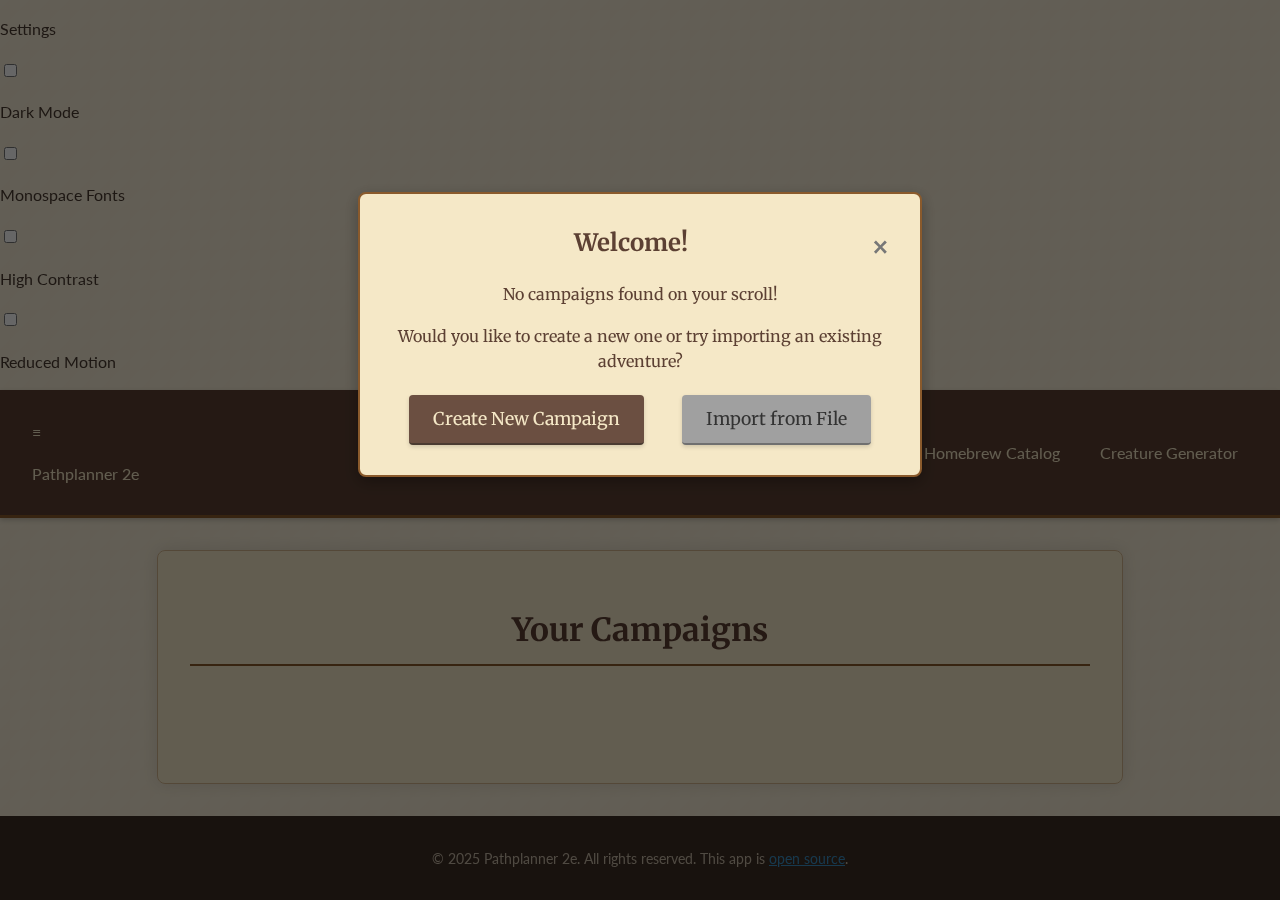
<file: index.html>
<!DOCTYPE html>
<html lang="en">
<head>
    <meta charset="UTF-8">
    <meta name="viewport" content="width=device-width, initial-scale=1.0">
    <title>Home - Pathplanner 2e</title>
    <link rel="icon" href="/games/img/pathplanner_icon.png">
    <link rel="stylesheet" href="css/index.css">
    <meta name="darkreader-lock">
    <link href="https://fonts.googleapis.com/css2?family=Merriweather:wght@400;700&family=Lato:wght@400;700&display=swap" rel="stylesheet">
</head>
<body>
    <div id="settings">
        <div class="settings-header">
            <p>Settings</p>
        </div>
        <div class="settings-item">
            <label class="toggle">
                <input type="checkbox" id="dark-mode-toggle" name="btnToggle" />
                <span id="dark-mode-slider" class="slider"></span>
            </label>
            <p>Dark Mode</p>
        </div>
        <div class="settings-item">
            <label class="toggle">
                <input type="checkbox" id="monospace-toggle" name="btnToggle" />
                <span id="monospace-slider" class="slider"></span>
            </label>
            <p>Monospace Fonts</p>
        </div>
        <div class="settings-item">
            <label class="toggle">
                <input type="checkbox" id="contrast-toggle" name="btnToggle" />
                <span id="contrast-slider" class="slider"></span>
            </label>
            <p>High Contrast</p>
        </div>
        <div class="settings-item">
            <label class="toggle">
                <input type="checkbox" id="nomotion-toggle" name="btnToggle" />
                <span id="nomotion-slider" class="slider"></span>
            </label>
            <p>Reduced Motion</p>
        </div>
    </div>
    <header class="top-bar">
        <div id="logo"><p id="hamburger">&equiv;</p><p>Pathplanner 2e</p></div>
        <nav>
            <ul>
                <li><a href="" class="active">Home</a></li>
                <li><a href="campaign">Campaign Details</a></li>
                <li><a href="sessions">Sessions</a></li>
                <li><a href="party">Party Management</a></li>
                <li><a href="homebrew">Homebrew Catalog</a></li>
                <li><a href="creature-generator">Creature Generator</a></li>
            </ul>
        </nav>
    </header>

    <main class="container">
        <h1>Your Campaigns</h1>
        <div id="campaignListContainer">
            </div>
        </main>

    <div id="noCampaignsModal" class="modal">
        <div class="modal-content">
            <span class="close-button">&times;</span>
            <h2>Welcome!</h2>
            <p>No campaigns found on your scroll!</p>
            <p>Would you like to create a new one or try importing an existing adventure?</p>
            <div class="modal-actions">
                <button id="modalCreateNewCampaignBtn" class="btn">Create New Campaign</button>
                <button id="modalImportCampaignBtn" class="btn btn-secondary">Import from File</button>
            </div>
        </div>
    </div>

    <footer>
        <p>&copy; 2025 Pathplanner 2e. All rights reserved. This app is <a href="https://github.com/EvanderIV/pathplanner-2e" class="open-source-link">open source</a>.</p>
    </footer>

    <script src="js/index.js"></script>
</body>
<script src="js/controllers.js"></script>
</html>
</file>
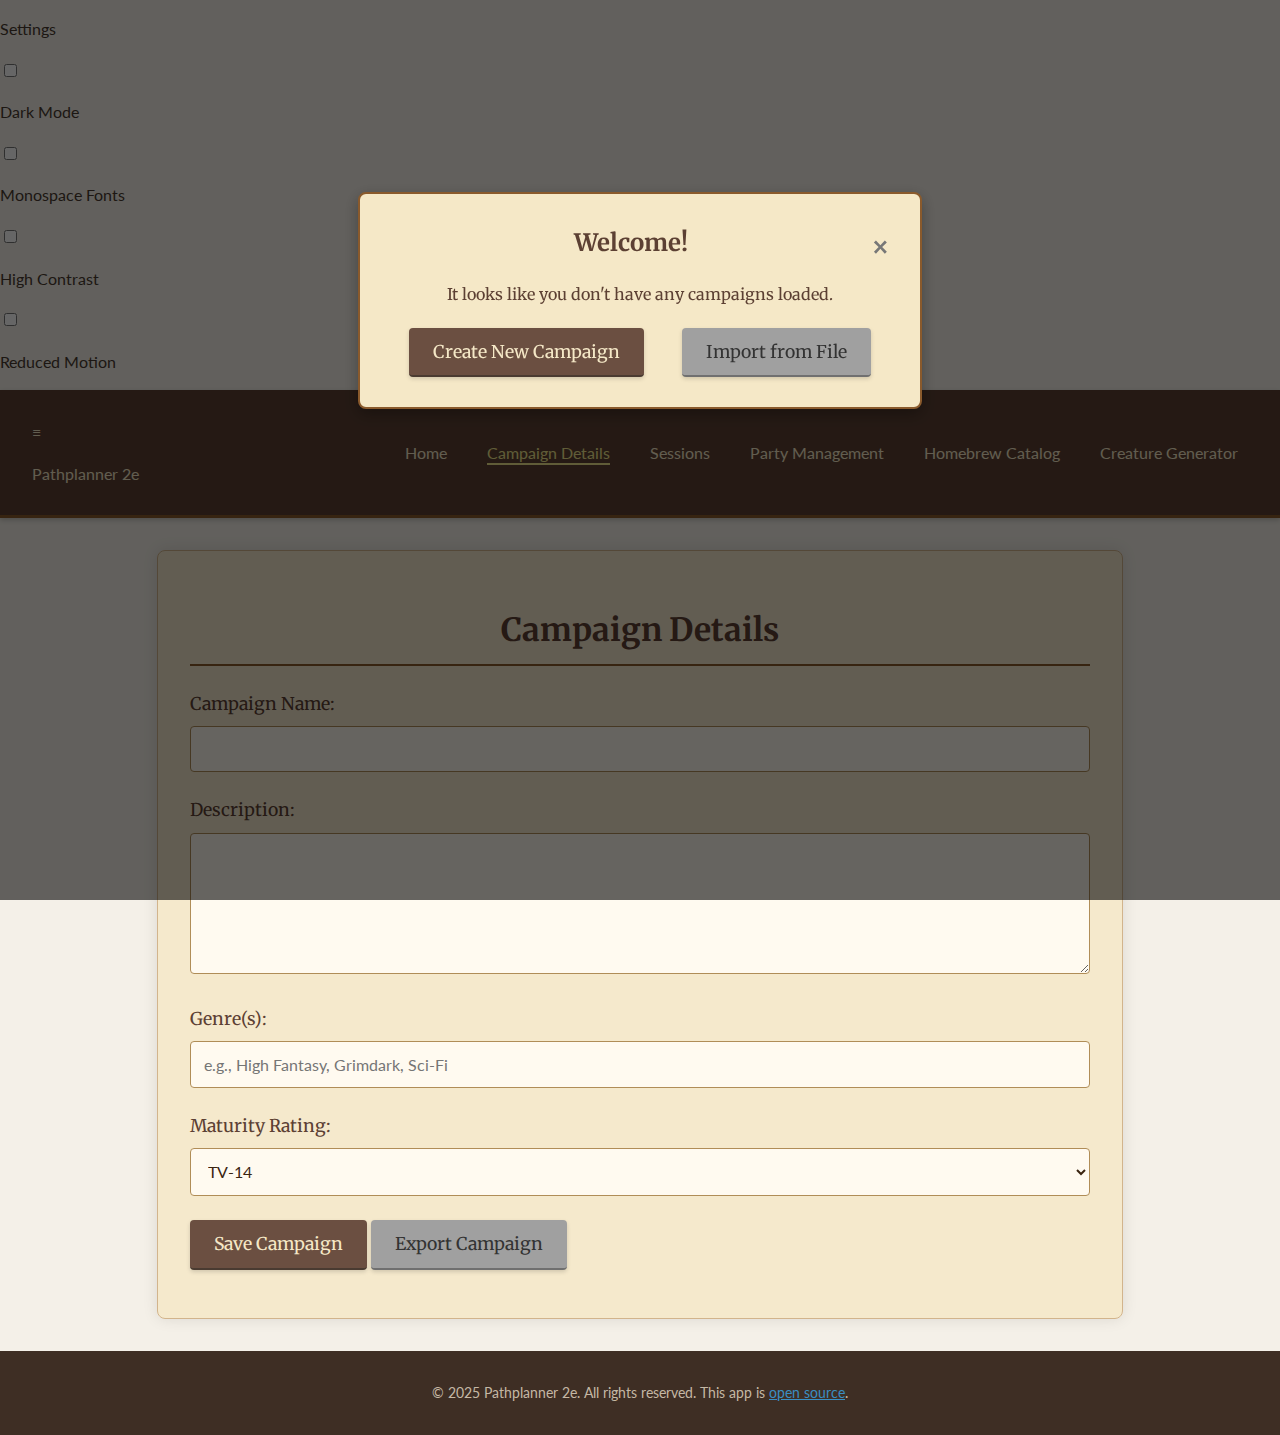
<file: campaign/index.html>
<!DOCTYPE html>
<html lang="en" style="background-color: #444444;">
<head>
    <meta charset="UTF-8">
    <meta name="viewport" content="width=device-width, initial-scale=1.0">
    <title>Campaign Details - Pathplanner 2e</title>
    <link rel="icon" href="/games/img/pathplanner_icon.png">
    <link rel="stylesheet" href="../css/index.css">
    <meta name="darkreader-lock">
    <link href="https://fonts.googleapis.com/css2?family=Merriweather:wght@400;700&family=Lato:wght@400;700&display=swap" rel="stylesheet">
</head>
<body>
    <div id="settings">
        <div class="settings-header">
            <p>Settings</p>
        </div>
        <div class="settings-item">
            <label class="toggle">
                <input type="checkbox" id="dark-mode-toggle" name="btnToggle" />
                <span id="dark-mode-slider" class="slider"></span>
            </label>
            <p>Dark Mode</p>
        </div>
        <div class="settings-item">
            <label class="toggle">
                <input type="checkbox" id="monospace-toggle" name="btnToggle" />
                <span id="monospace-slider" class="slider"></span>
            </label>
            <p>Monospace Fonts</p>
        </div>
        <div class="settings-item">
            <label class="toggle">
                <input type="checkbox" id="contrast-toggle" name="btnToggle" />
                <span id="contrast-slider" class="slider"></span>
            </label>
            <p>High Contrast</p>
        </div>
        <div class="settings-item">
            <label class="toggle">
                <input type="checkbox" id="nomotion-toggle" name="btnToggle" />
                <span id="nomotion-slider" class="slider"></span>
            </label>
            <p>Reduced Motion</p>
        </div>
    </div>
    <header class="top-bar">
        <div id="logo"><p id="hamburger">&equiv;</p><p>Pathplanner 2e</p></div>
        <nav>
            <ul>
                <li><a href="../">Home</a></li>
                <li><a href="" class="active">Campaign Details</a></li>
                <li><a href="../sessions">Sessions</a></li>
                <li><a href="../party">Party Management</a></li>
                <li><a href="../homebrew">Homebrew Catalog</a></li>
                <li><a href="../creature-generator">Creature Generator</a></li>
            </ul>
        </nav>
    </header>

    <main class="container">
        <h1>Campaign Details</h1>
        <form id="campaignForm">
            <div class="form-group">
                <label for="campaignName">Campaign Name:</label>
                <input type="text" id="campaignName" name="campaignName" required>
            </div>

            <div class="form-group">
                <label for="campaignDescription">Description:</label>
                <textarea id="campaignDescription" name="campaignDescription" rows="6"></textarea>
            </div>

            <div class="form-group">
                <label for="campaignGenre">Genre(s):</label>
                <input type="text" id="campaignGenre" name="campaignGenre" placeholder="e.g., High Fantasy, Grimdark, Sci-Fi">
            </div>

            <div class="form-group">
                <label for="maturityRating">Maturity Rating:</label>
                <select id="maturityRating" name="maturityRating">
                    <option value="TV-G">TV-G</option>
                    <option value="TV-PG">TV-PG</option>
                    <option value="TV-14" selected>TV-14</option>
                    <option value="TV-MA">TV-MA</option>
                </select>
            </div>

            <div class="campaign-actions">
                <button type="submit" class="btn" id="saveCampaign">Save Campaign</button>
                <button type="button" class="btn btn-secondary" id="exportCampaignBtn">Export Campaign</button>
            </div>
            <p id="saveStatus" class="save-status"></p>
        </form>
    </main>

    <div id="newUserModal" class="modal">
        <div class="modal-content">
            <span class="close-button">&times;</span>
            <h2>Welcome!</h2>
            <p>It looks like you don't have any campaigns loaded.</p>
            <div class="modal-actions">
                <button id="createNewCampaignBtn" class="btn">Create New Campaign</button>
                <button id="importCampaignBtn" class="btn btn-secondary">Import from File</button>
                <input type="file" id="campaignFileInput" accept=".json,.pathplanner" style="display: none;">
            </div>
        </div>
    </div>

    <footer>
        <p>&copy; 2025 Pathplanner 2e. All rights reserved. This app is <a href="https://github.com/EvanderIV/pathplanner-2e" class="open-source-link" target="_blank">open source</a>.</p>
    </footer>

    <script src="js/index.js"></script>
</body>
<script src="../js/controllers.js"></script>
</html>
</file>
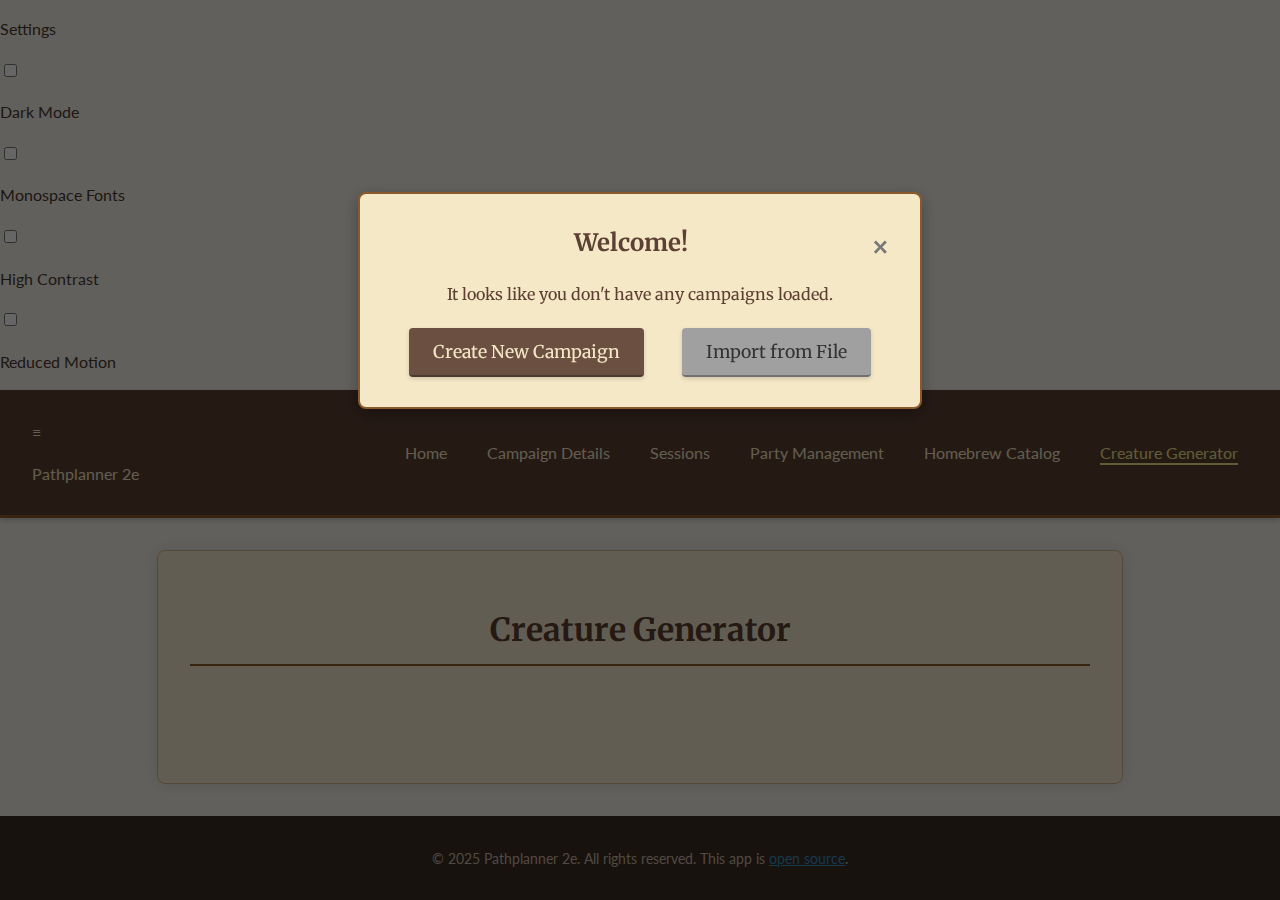
<file: creature-generator/index.html>
<!DOCTYPE html>
<html lang="en" style="background-color: #444444;">
<head>
    <meta charset="UTF-8">
    <meta name="viewport" content="width=device-width, initial-scale=1.0">
    <title>Creature Generator - Pathplanner 2e</title>
    <link rel="icon" href="/games/img/pathplanner_icon.png">
    <link rel="stylesheet" href="../css/index.css">
    <meta name="darkreader-lock">
    <link href="https://fonts.googleapis.com/css2?family=Merriweather:wght@400;700&family=Lato:wght@400;700&display=swap" rel="stylesheet">
</head>
<body>
    <div id="settings">
        <div class="settings-header">
            <p>Settings</p>
        </div>
        <div class="settings-item">
            <label class="toggle">
                <input type="checkbox" id="dark-mode-toggle" name="btnToggle" />
                <span id="dark-mode-slider" class="slider"></span>
            </label>
            <p>Dark Mode</p>
        </div>
        <div class="settings-item">
            <label class="toggle">
                <input type="checkbox" id="monospace-toggle" name="btnToggle" />
                <span id="monospace-slider" class="slider"></span>
            </label>
            <p>Monospace Fonts</p>
        </div>
        <div class="settings-item">
            <label class="toggle">
                <input type="checkbox" id="contrast-toggle" name="btnToggle" />
                <span id="contrast-slider" class="slider"></span>
            </label>
            <p>High Contrast</p>
        </div>
        <div class="settings-item">
            <label class="toggle">
                <input type="checkbox" id="nomotion-toggle" name="btnToggle" />
                <span id="nomotion-slider" class="slider"></span>
            </label>
            <p>Reduced Motion</p>
        </div>
    </div>
    <header class="top-bar">
        <div id="logo"><p id="hamburger">&equiv;</p><p>Pathplanner 2e</p></div>
        <nav>
            <ul>
                <li><a href="../">Home</a></li>
                <li><a href="../campaign">Campaign Details</a></li>
                <li><a href="../sessions">Sessions</a></li>
                <li><a href="../party">Party Management</a></li>
                <li><a href="../homebrew">Homebrew Catalog</a></li>
                <li><a href="" class="active">Creature Generator</a></li>
            </ul>
        </nav>
    </header>

    <main class="container">
        <h1>Creature Generator</h1>
        <div id="creatureGeneratorPageContent">
            <div class="creature-form-layout">
                <form id="creatureForm">
                    <fieldset>
                        <legend>Basic Information</legend>
                        <div class="form-group">
                            <label for="creatureName">Creature Name:</label>
                            <input type="text" id="creatureName" name="creatureName">
                            <button type="button" id="randomNameBtn" class="btn btn-small">Random</button>
                        </div>
                        <div class="form-group">
                            <label for="creatureLevel">Creature Level (-1 to 24):</label>
                            <input type="number" id="creatureLevel" name="creatureLevel" min="-1" max="24" value="1">
                        </div>
                    </fieldset>

                    <fieldset>
                        <legend>Core Combat Stats</legend>
                        <div class="form-group">
                            <label for="hitPoints_tier">Hit Points Tier:</label>
                            <select id="hitPoints_tier" name="hitPoints_tier" data-stat="hitPoints">
                                </select>
                            <span class="stat-value-display" id="hitPoints_value_display"></span>
                            <input type="number" id="hitPoints_custom" class="custom-stat-input" style="display:none;" placeholder="Custom HP">
                        </div>
                        <div class="form-group">
                            <label for="armorClass_tier">Armor Class Tier:</label>
                            <select id="armorClass_tier" name="armorClass_tier" data-stat="armorClass">
                                </select>
                            <span class="stat-value-display" id="armorClass_value_display"></span>
                            <input type="number" id="armorClass_custom" class="custom-stat-input" style="display:none;" placeholder="Custom AC">
                        </div>
                         <div class="form-group">
                            <label for="speed_tier">Speed Tier:</label>
                            <select id="speed_tier" name="speed_tier" data-stat="speed">
                                </select>
                            <span class="stat-value-display" id="speed_value_display"></span>
                            <input type="number" id="speed_custom" class="custom-stat-input" style="display:none;" placeholder="Custom Speed">
                        </div>
                    </fieldset>

                    <fieldset>
                        <legend>Saves & Skills</legend>
                        <div class="form-group">
                            <label for="savingThrows_tier">Saving Throws Tier (General):</label>
                            <select id="savingThrows_tier" name="savingThrows_tier" data-stat="savingThrows">
                                </select>
                            <span class="stat-value-display" id="savingThrows_value_display"></span>
                            <input type="number" id="savingThrows_custom" class="custom-stat-input" style="display:none;" placeholder="Custom Save Bonus">
                        </div>
                        <div class="form-group">
                            <label for="perception_tier">Perception Tier:</label>
                            <select id="perception_tier" name="perception_tier" data-stat="perception">
                                </select>
                            <span class="stat-value-display" id="perception_value_display"></span>
                            <input type="number" id="perception_custom" class="custom-stat-input" style="display:none;" placeholder="Custom Perception">
                        </div>
                        <div class="form-group">
                            <label for="skills_tier">Skills Tier (General):</label>
                            <select id="skills_tier" name="skills_tier" data-stat="skills">
                                </select>
                            <span class="stat-value-display" id="skills_value_display"></span>
                            <input type="number" id="skills_custom" class="custom-stat-input" style="display:none;" placeholder="Custom Skill Bonus">
                        </div>
                        <div class="form-group">
                            <label for="attrMod_tier">Attribute Modifiers Tier (Primary):</label>
                            <select id="attrMod_tier" name="attrMod_tier" data-stat="attrMod">
                                </select>
                            <span class="stat-value-display" id="attrMod_value_display"></span>
                            <input type="number" id="attrMod_custom" class="custom-stat-input" style="display:none;" placeholder="Custom Attr. Mod">
                        </div>
                    </fieldset>
                    
                    <fieldset>
                        <legend>Offense</legend>
                         <div class="form-group">
                            <label for="strikeAtkBonus_tier">Strike Attack Bonus Tier:</label>
                            <select id="strikeAtkBonus_tier" name="strikeAtkBonus_tier" data-stat="strikeAtkBonus">
                                </select>
                            <span class="stat-value-display" id="strikeAtkBonus_value_display"></span>
                            <input type="number" id="strikeAtkBonus_custom" class="custom-stat-input" style="display:none;" placeholder="Custom Atk Bonus">
                        </div>
                        <div class="form-group">
                            <label for="strikeDmg_tier">Strike Damage Tier:</label>
                            <select id="strikeDmg_tier" name="strikeDmg_tier" data-stat="strikeDmg">
                                </select>
                            <span class="stat-value-display" id="strikeDmg_value_display"></span>
                            <input type="text" id="strikeDmg_custom" class="custom-stat-input" style="display:none;" placeholder="Custom Dmg (e.g., 2d6+4)">
                        </div>
                    </fieldset>

                    <fieldset>
                        <legend>Magical Abilities</legend>
                        <div class="form-group">
                            <label for="isMagical">Is this creature magical?</label>
                            <select id="isMagical" name="isMagical">
                                <option value="no" selected>No</option>
                                <option value="yes">Yes</option>
                            </select>
                        </div>
                        <div id="magicalStatsContainer" style="display:none;">
                            <div class="form-group">
                                <label for="spellAtkMod_tier">Spell Attack Modifier Tier:</label>
                                <select id="spellAtkMod_tier" name="spellAtkMod_tier" data-stat="spellAtkMod">
                                    </select>
                                <span class="stat-value-display" id="spellAtkMod_value_display"></span>
                                <input type="number" id="spellAtkMod_custom" class="custom-stat-input" style="display:none;" placeholder="Custom Spell Atk">
                            </div>
                            <div class="form-group">
                                <label for="spellDC_tier">Spell DC Tier:</label>
                                <select id="spellDC_tier" name="spellDC_tier" data-stat="spellDC">
                                    </select>
                                <span class="stat-value-display" id="spellDC_value_display"></span>
                                <input type="number" id="spellDC_custom" class="custom-stat-input" style="display:none;" placeholder="Custom Spell DC">
                            </div>
                            <div class="form-group">
                                <label for="areaDmg_tier">Area Damage Tier:</label>
                                <select id="areaDmg_tier" name="areaDmg_tier" data-stat="areaDmg">
                                    </select>
                                <span class="stat-value-display" id="areaDmg_value_display"></span>
                                <input type="text" id="areaDmg_custom" class="custom-stat-input" style="display:none;" placeholder="Custom Area Dmg (e.g., 3d6)">
                            </div>
                        </div>
                    </fieldset>
                     <fieldset>
                        <legend>Other</legend>
                        <div class="form-group">
                            <label for="resistAndWeak_tier">Resistances/Weaknesses Value Tier:</label>
                             <select id="resistAndWeak_tier" name="resistAndWeak_tier" data-stat="resistAndWeak">
                                </select>
                            <span class="stat-value-display" id="resistAndWeak_value_display"></span>
                            <input type="number" id="resistAndWeak_custom" class="custom-stat-input" style="display:none;" placeholder="Custom R/W Value">
                        </div>
                        <div class="form-group">
                            <label for="creatureNotes">Notes (Abilities, Behavior, etc.):</label>
                            <textarea id="creatureNotes" name="creatureNotes" rows="4"></textarea>
                        </div>
                    </fieldset>

                    <div id="warningBox" style="display:none;">
                        <h4><img src="../img/warning.png" alt="Warning" class="warning-icon"> Warnings:</h4>
                        <ul id="warningList"></ul>
                    </div>
                    <div id="diagnosticsPanel">
                        <div class="diagnostics-column diagnostics-graph-area">
                            <svg id="diagnosticsHexagonSVG" viewBox="0 0 100 100" preserveAspectRatio="xMidYMid meet">
                                <defs>
                                    <polygon id="hexagonShape" points="50,5 93.3,27.5 93.3,72.5 50,95 6.7,72.5 6.7,27.5" />
                                </defs>
                                <use xlink:href="#hexagonShape" class="hexagon-background"/>
                                <polygon id="statsTriangle" class="stats-triangle-shape" points="50,50 50,50 50,50"/>
                                <text x="50" y="19" class="diag-label" text-anchor="middle">Spd</text>
                                <text x="10" y="88" class="diag-label" text-anchor="middle">Atk</text>
                                <text x="90" y="88" class="diag-label" text-anchor="middle">Def</text>
                            </svg>
                        </div>
                        <div class="diagnostics-column diagnostics-info-area">
                            <h4>Stat Profile:</h4>
                            <p>Speed: <span id="diagSpeedActual">N/A</span><span> (norm: </span><span id="diagSpeedScore">N/A</span><span>)</span></p>
                            <p>Offense Tier Avg: <span id="diagOffenseScore">N/A</span></p>
                            <p>Vitality Tier Avg: <span id="diagVitalityScore">N/A</span></p>
                            <h5>Normals close to 0.5 are ideal for balanced creatures.</h5>
                            <p class="ttk-display" style="margin-bottom: 0;"><strong>Estimated Time to Kill:</strong> <span id="ttkDisplay">Calculating...</span></p>
                            <a style="font-size: smaller; margin-top: 0;" href="guide#how-the-generator-works" target="_blank">How we calculate this &rarr;</a>
                        </div>
                    </div>
                    <div class="form-actions">
                        <button type="submit" id="saveCreatureBtn" class="btn btn-save-page">Save Creature</button>
                        <button type="button" id="exportCreatureBtn" class="btn btn-secondary">Export as URL</button>
                    </div>
                    <p id="saveStatusCreature" class="save-status"></p>
                </form>

                <aside id="suggestionsPanel">
                    <h2>Stat Suggestions (Level <span id="currentLevelDisplay">1</span>)</h2>
                    <div id="suggestionsContent">
                        <p>Select a stat category or change the level to see suggestions here.</p>
                    </div>
                </aside>
            </div>
        </div>
    </main>

    <div id="newUserModal" class="modal">
        <div class="modal-content">
            <span class="close-button">&times;</span>
            <h2>Welcome!</h2>
            <p>It looks like you don't have any campaigns loaded.</p>
            <div class="modal-actions">
                <button id="createNewCampaignBtn" class="btn">Create New Campaign</button>
                <button id="importCampaignBtn" class="btn btn-secondary">Import from File</button>
            </div>
        </div>
    </div>

    <div id="incompleteCreatureModal" class="modal">
        <div class="modal-content">
            <span id="closeIncompleteModalBtn" class="close-button">&times;</span>
            <h2>Incomplete Creature</h2>
            <p id="incompleteModalMessage">Some fields are missing or invalid. Are you sure you want to save this creature to the Homebrew Catalog?</p>
            <div class="modal-actions">
                <button id="confirmSaveIncompleteBtn" class="btn">Save Anyway</button>
                <button id="cancelSaveIncompleteBtn" class="btn btn-secondary">Cancel</button>
            </div>
        </div>
    </div>

    <footer>
        <p>&copy; 2025 Pathplanner 2e. All rights reserved. This app is <a href="https://github.com/EvanderIV/pathplanner-2e" class="open-source-link" target="_blank">open source</a>.</p>
    </footer>

    <script src="js/index.js"></script>
</body>
<script src="../js/controllers.js"></script>
</html>
</file>
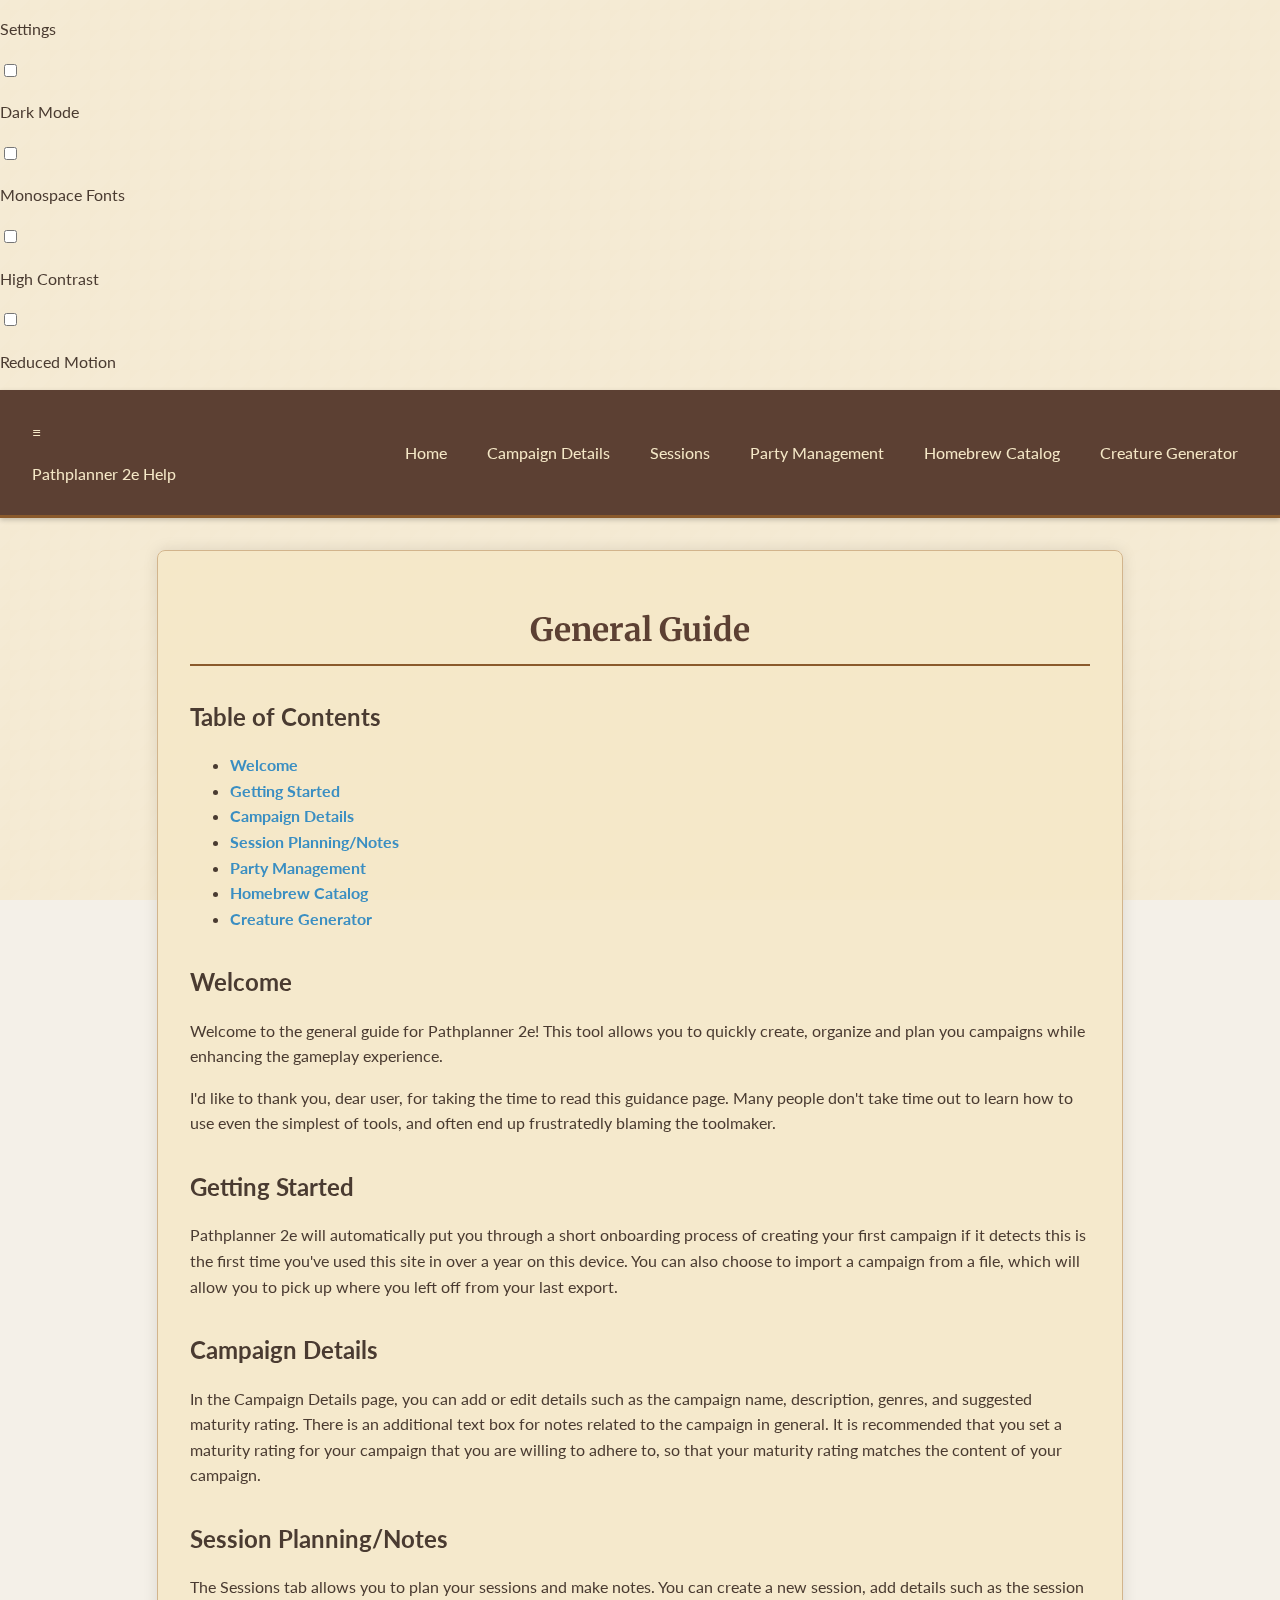
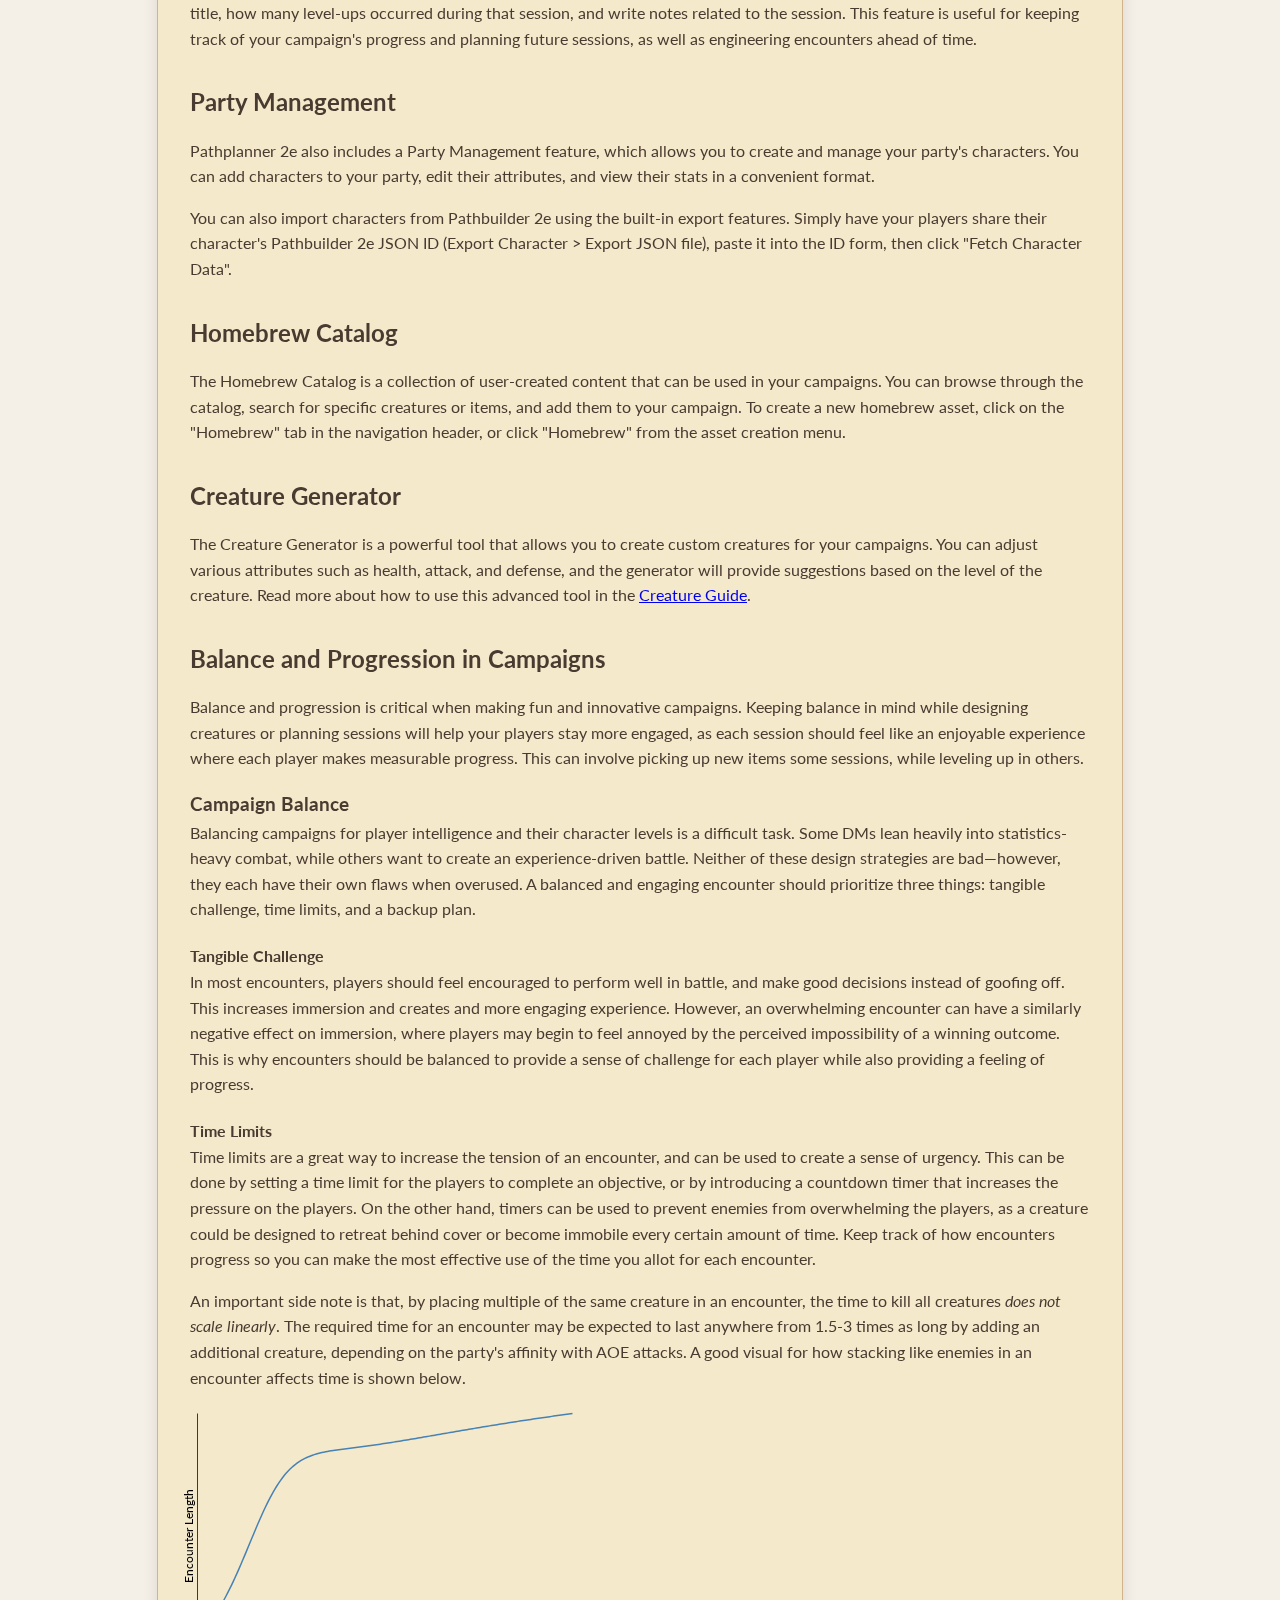
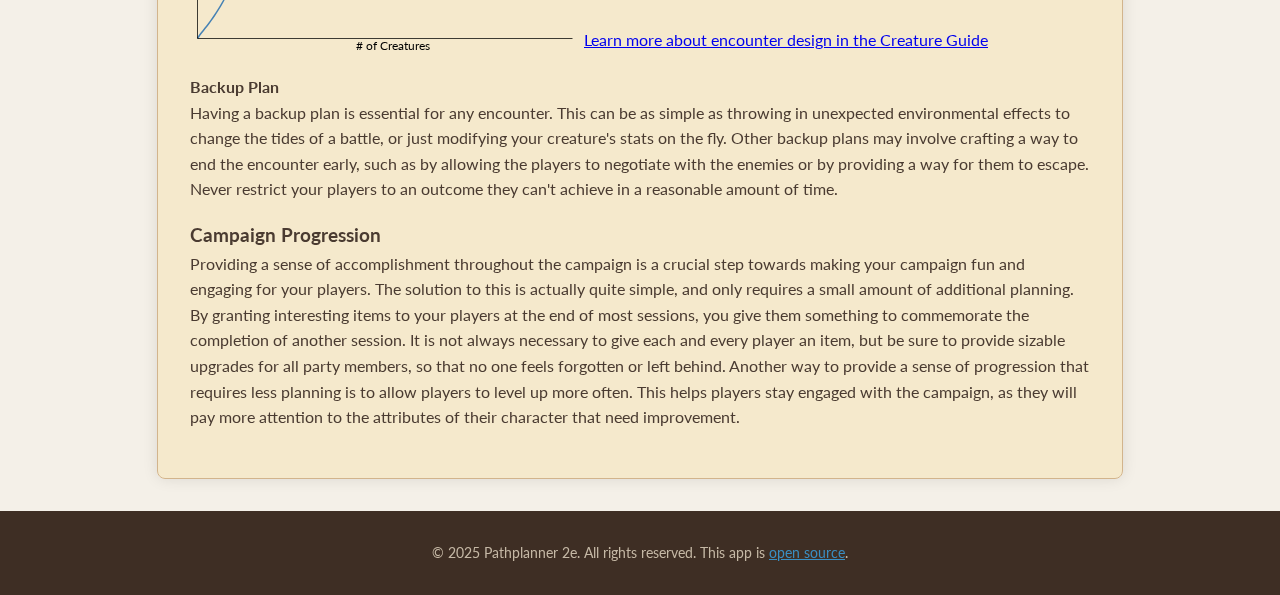
<file: guide/index.html>
<!DOCTYPE html>
<html lang="en">
<head>
    <meta charset="UTF-8">
    <meta name="viewport" content="width=device-width, initial-scale=1.0">
    <title>General Guide - Pathplanner 2e</title>
    <link rel="icon" href="/games/img/pathplanner_icon.png">
    <link rel="stylesheet" href="../css/index.css">
    <meta name="darkreader-lock">
    <link href="https://fonts.googleapis.com/css2?family=Merriweather:wght@400;700&family=Lato:wght@400;700&display=swap" rel="stylesheet">
</head>
<body>
    <div id="settings">
        <div class="settings-header">
            <p>Settings</p>
        </div>
        <div class="settings-item">
            <label class="toggle">
                <input type="checkbox" id="dark-mode-toggle" name="btnToggle" />
                <span id="dark-mode-slider" class="slider"></span>
            </label>
            <p>Dark Mode</p>
        </div>
        <div class="settings-item">
            <label class="toggle">
                <input type="checkbox" id="monospace-toggle" name="btnToggle" />
                <span id="monospace-slider" class="slider"></span>
            </label>
            <p>Monospace Fonts</p>
        </div>
        <div class="settings-item">
            <label class="toggle">
                <input type="checkbox" id="contrast-toggle" name="btnToggle" />
                <span id="contrast-slider" class="slider"></span>
            </label>
            <p>High Contrast</p>
        </div>
        <div class="settings-item">
            <label class="toggle">
                <input type="checkbox" id="nomotion-toggle" name="btnToggle" />
                <span id="nomotion-slider" class="slider"></span>
            </label>
            <p>Reduced Motion</p>
        </div>
    </div>
    <header class="top-bar">
        <div id="logo"><p id="hamburger">&equiv;</p><p>Pathplanner 2e Help</p></div>
        <nav>
            <ul>
                <li><a href="../">Home</a></li>
                <li><a href="../campaign">Campaign Details</a></li>
                <li><a href="../sessions">Sessions</a></li>
                <li><a href="../party">Party Management</a></li>
                <li><a href="../homebrew">Homebrew Catalog</a></li>
                <li><a href="../creature-generator">Creature Generator</a></li>
            </ul>
        </nav>
    </header>

    <main id="guide-container" class="container">
        <h1>General Guide</h1>
        <h2>Table of Contents</h2>
        <ul>
            <li><a class="table-contents-link" href="#welcome">Welcome</a></li>
            <li><a class="table-contents-link" href="#getting-started">Getting Started</a></li>
            <li><a class="table-contents-link" href="#campaign-details">Campaign Details</a></li>
            <li><a class="table-contents-link" href="#session-planning">Session Planning/Notes</a></li>
            <li><a class="table-contents-link" href="#party-management">Party Management</a></li>
            <li><a class="table-contents-link" href="#homebrew-catalog">Homebrew Catalog</a></li>
            <li><a class="table-contents-link" href="#creature-generator">Creature Generator</a></li>
        </ul>
        <h2 id="welcome">Welcome</h2>
        <p>Welcome to the general guide for Pathplanner 2e! This tool allows you to quickly create, organize and plan you campaigns while enhancing the gameplay experience.</p>
        <p>I'd like to thank you, dear user, for taking the time to read this guidance page. Many people don't take time out to learn how to use even the simplest of tools, and often end up frustratedly blaming the toolmaker.</p>
        <h2 id="getting-started">Getting Started</h2>
        <p>Pathplanner 2e will automatically put you through a short onboarding process of creating your first campaign if it detects this is the first time you've used this site in over a year on this device. You can also choose to import a campaign from a file, which will allow you to pick up where you left off from your last export.</p>
        <h2 id="campaign-details">Campaign Details</h2>
        <p>In the Campaign Details page, you can add or edit details such as the campaign name, description, genres, and suggested maturity rating. There is an additional text box for notes related to the campaign in general. It is recommended that you set a maturity rating for your campaign that you are willing to adhere to, so that your maturity rating matches the content of your campaign.</p>
        <h2 id="session-planning">Session Planning/Notes</h2>
        <p>The Sessions tab allows you to plan your sessions and make notes. You can create a new session, add details such as the session title, how many level-ups occurred during that session, and write notes related to the session. This feature is useful for keeping track of your campaign's progress and planning future sessions, as well as engineering encounters ahead of time.</p>
        <h2 id="party-management">Party Management</h2>
        <p>Pathplanner 2e also includes a Party Management feature, which allows you to create and manage your party's characters. You can add characters to your party, edit their attributes, and view their stats in a convenient format.</p>
        <p>You can also import characters from Pathbuilder 2e using the built-in export features. Simply have your players share their character's Pathbuilder 2e JSON ID (Export Character > Export JSON file), paste it into the ID form, then click "Fetch Character Data".</p>
        <h2 id="homebrew-catalog">Homebrew Catalog</h2>
        <p>The Homebrew Catalog is a collection of user-created content that can be used in your campaigns. You can browse through the catalog, search for specific creatures or items, and add them to your campaign. To create a new homebrew asset, click on the "Homebrew" tab in the navigation header, or click "Homebrew" from the asset creation menu.</p>
        <h2 id="creature-generator">Creature Generator</h2>
        <p>The Creature Generator is a powerful tool that allows you to create custom creatures for your campaigns. You can adjust various attributes such as health, attack, and defense, and the generator will provide suggestions based on the level of the creature. Read more about how to use this advanced tool in the <a href="../creature-generator/guide">Creature Guide</a>.</p>
        <h2 id="balanceing-campaigns">Balance and Progression in Campaigns</h2>
        <p>Balance and progression is critical when making fun and innovative campaigns. Keeping balance in mind while designing creatures or planning sessions will help your players stay more engaged, as each session should feel like an enjoyable experience where each player makes measurable progress. This can involve picking up new items some sessions, while leveling up in others.</p>
        <h3>Campaign Balance</h3>
        <p>Balancing campaigns for player intelligence and their character levels is a difficult task. Some DMs lean heavily into statistics-heavy combat, while others want to create an experience-driven battle. Neither of these design strategies are bad—however, they each have their own flaws when overused. A balanced and engaging encounter should prioritize three things: tangible challenge, time limits, and a backup plan.</p>
        <h4>Tangible Challenge</h4>
        <p>In most encounters, players should feel encouraged to perform well in battle, and make good decisions instead of goofing off. This increases immersion and creates and more engaging experience. However, an overwhelming encounter can have a similarly negative effect on immersion, where players may begin to feel annoyed by the perceived impossibility of a winning outcome. This is why encounters should be balanced to provide a sense of challenge for each player while also providing a feeling of progress.</p>
        <h4>Time Limits</h4>
        <p>Time limits are a great way to increase the tension of an encounter, and can be used to create a sense of urgency. This can be done by setting a time limit for the players to complete an objective, or by introducing a countdown timer that increases the pressure on the players. On the other hand, timers can be used to prevent enemies from overwhelming the players, as a creature could be designed to retreat behind cover or become immobile every certain amount of time. Keep track of how encounters progress so you can make the most effective use of the time you allot for each encounter.</p>
        <p>An important side note is that, by placing multiple of the same creature in an encounter, the time to kill all creatures <em>does not scale linearly</em>. The required time for an encounter may be expected to last anywhere from 1.5-3 times as long by adding an additional creature, depending on the party's affinity with AOE attacks. A good visual for how stacking like enemies in an encounter affects time is shown below.</p>
        <svg id="nonlinear-svg" style="width: 50%; height: auto; margin: -30px;"></svg>
        <a href="../creature-generator/guide#nonlinear-svg">Learn more about encounter design in the Creature Guide</a>
        <h4>Backup Plan</h4>
        <p>Having a backup plan is essential for any encounter. This can be as simple as throwing in unexpected environmental effects to change the tides of a battle, or just modifying your creature's stats on the fly. Other backup plans may involve crafting a way to end the encounter early, such as by allowing the players to negotiate with the enemies or by providing a way for them to escape. Never restrict your players to an outcome they can't achieve in a reasonable amount of time.</p>
        <h3>Campaign Progression</h3>
        <p>Providing a sense of accomplishment throughout the campaign is a crucial step towards making your campaign fun and engaging for your players. The solution to this is actually quite simple, and only requires a small amount of additional planning. By granting interesting items to your players at the end of most sessions, you give them something to commemorate the completion of another session. It is not always necessary to give each and every player an item, but be sure to provide sizable upgrades for all party members, so that no one feels forgotten or left behind. Another way to provide a sense of progression that requires less planning is to allow players to level up more often. This helps players stay engaged with the campaign, as they will pay more attention to the attributes of their character that need improvement.</p>
    </main>

    <footer>
        <p>&copy; 2025 Pathplanner 2e. All rights reserved. This app is <a href="https://github.com/EvanderIV/pathplanner-2e" class="open-source-link" target="_blank">open source</a>.</p>
    </footer>
</body>
<script src="../js/controllers.js"></script>
<script>




function drawNonlinearGrowthSVG(targetElementId, options = {}) {
    const defaults = {
        // SVG and Drawing parameters
        svgWidth: 600,
        svgHeight: 400,
        padding: 50,    // Padding around the graph area
        numPoints: 200, // Number of points to calculate for the curve
        xMin: 2.1,      // Min x-value (ensure xMin > c for log)
        xMax: 20,       // Max x-value
        strokeColor: "steelblue",
        strokeWidth: 2,

        // Mathematical function parameters
        a: 1,        // Exponential part: a * e^(kx)
        k: 0.5,
        b: 5,        // Logarithmic part: b * ln(x-c) + d_val
        c: 2,
        d_val: 10,
        m: 1,        // Switching function: S(x) = 1 / (1 + e^(m*(x-x0)))
        x0: 5        // Transition center
    };

    const config = { ...defaults, ...options };

    const svgElement = document.getElementById(targetElementId);
    if (!svgElement) {
        console.error(`SVG element with id "${targetElementId}" not found.`);
        return;
    }

    // Clear previous drawing
    svgElement.innerHTML = '';

    // Set SVG dimensions and viewBox
    svgElement.setAttribute("width", config.svgWidth);
    svgElement.setAttribute("height", config.svgHeight);
    svgElement.setAttribute("viewBox", `0 0 ${config.svgWidth} ${config.svgHeight}`);

    // --- Mathematical functions ---
    // E(x) = a * e^(kx)
    const expPart = (x_val) => config.a * Math.exp(config.k * x_val);

    // L(x) = b * ln(x-c) + d_val
    const logPart = (x_val) => {
        if (x_val - config.c <= 0) return NaN; // Argument of log must be positive
        return config.b * Math.log(x_val - config.c) + config.d_val;
    };

    // S(x) = 1 / (1 + e^(m*(x-x0)))
    const switchFunc = (x_val) => 1 / (1 + Math.exp(config.m * (x_val - config.x0)));

    // f(x) = S(x) * ExpPart(x) + (1 - S(x)) * LogPart(x)
    const combinedFunc = (x_val) => {
        const S_x = switchFunc(x_val);
        const E_x = expPart(x_val);
        const L_x = logPart(x_val);

        if (isNaN(L_x)) { // If log part is undefined, behavior might need adjustment
             // Depending on desired behavior:
             // Option 1: If primarily in exp phase before log is defined, use exp.
             if (x_val < config.x0 || S_x > 0.5) return E_x; // Heuristic
             // Option 2: Return NaN to create a gap if log is essential for this x
             return NaN;
        }
        return S_x * E_x + (1 - S_x) * L_x;
    };

    // --- Generate points ---
    const points = [];
    const step = (config.xMax - config.xMin) / (config.numPoints - 1);

    for (let i = 0; i < config.numPoints; i++) {
        const x = config.xMin + i * step;
        const y = combinedFunc(x);
        points.push({ x, y });
    }

    const validPoints = points.filter(p => !isNaN(p.y) && isFinite(p.y));

    if (validPoints.length < 2) {
        console.warn("Not enough valid points to draw a path. Adjust parameters (e.g., xMin > c).");
        // Optionally draw a message on the SVG
        const text = document.createElementNS("http://www.w3.org/2000/svg", "text");
        text.setAttribute("x", config.svgWidth / 2);
        text.setAttribute("y", config.svgHeight / 2);
        text.setAttribute("text-anchor", "middle");
        text.setAttribute("fill", "red");
        text.textContent = "Not enough data to plot. Check xMin > c.";
        svgElement.appendChild(text);
        return;
    }

    const yValues = validPoints.map(p => p.y);
    let yMinPlot = Math.min(...yValues);
    let yMaxPlot = Math.max(...yValues);

    // Handle case where all y values are the same (flat line)
    if (yMinPlot === yMaxPlot) {
        yMinPlot -= 1; // Give some space
        yMaxPlot += 1;
    }
    
    const graphActualWidth = config.xMax - config.xMin;
    const graphActualHeight = yMaxPlot - yMinPlot;

    const drawableWidth = config.svgWidth - 2 * config.padding;
    const drawableHeight = config.svgHeight - 2 * config.padding;

    // --- Create SVG path string ---
    let pathData = "";
    let firstPointInSegment = true;

    for (const p of points) { // Iterate original points to handle potential breaks due to NaN
        if (isNaN(p.y) || !isFinite(p.y)) {
            firstPointInSegment = true; // Reset for next potential segment
            continue;
        }

        const graphX = p.x;
        const graphY = p.y;

        // Scale to SVG coordinates
        const svgX = config.padding + ((graphX - config.xMin) / graphActualWidth) * drawableWidth;
        
        // SVG Y is inverted. (0,0) is top-left.
        // If graphActualHeight is 0, map to middle of drawable height
        const scaledY = graphActualHeight === 0 ? 0.5 : (graphY - yMinPlot) / graphActualHeight;
        const svgY = (config.svgHeight - config.padding) - (scaledY * drawableHeight);

        if (firstPointInSegment) {
            pathData += `M${svgX.toFixed(2)},${svgY.toFixed(2)}`;
            firstPointInSegment = false;
        } else {
            pathData += ` L${svgX.toFixed(2)},${svgY.toFixed(2)}`;
        }
    }

    if (!pathData) {
        console.warn("No path data generated.");
        return;
    }

    // --- Create and append path element ---
    const pathElement = document.createElementNS("http://www.w3.org/2000/svg", "path");
    pathElement.setAttribute("d", pathData);
    pathElement.setAttribute("stroke", config.strokeColor);
    pathElement.setAttribute("stroke-width", config.strokeWidth);
    pathElement.setAttribute("fill", "none");

    svgElement.appendChild(pathElement);

    // --- Optional: Draw Axes (Basic) ---
    // X-axis
    const xAxis = document.createElementNS("http://www.w3.org/2000/svg", "line");
    xAxis.setAttribute("x1", config.padding);
    xAxis.setAttribute("y1", config.svgHeight - config.padding);
    xAxis.setAttribute("x2", config.svgWidth - config.padding);
    xAxis.setAttribute("y2", config.svgHeight - config.padding);
    xAxis.setAttribute("stroke", "black");
    xAxis.setAttribute("stroke-width", 1);
    svgElement.appendChild(xAxis);

    // Y-axis
    const yAxis = document.createElementNS("http://www.w3.org/2000/svg", "line");
    yAxis.setAttribute("x1", config.padding);
    yAxis.setAttribute("y1", config.padding);
    yAxis.setAttribute("x2", config.padding);
    yAxis.setAttribute("y2", config.svgHeight - config.padding);
    yAxis.setAttribute("stroke", "black");
    yAxis.setAttribute("stroke-width", 1);
    svgElement.appendChild(yAxis);

    // Add labels for axes (min/max values)
    function addText(text, x, y, dominantBaseline = "middle", textAnchor = "middle", manualText, rotation) {
        const label = document.createElementNS("http://www.w3.org/2000/svg", "text");
        label.setAttribute("x", x);
        label.setAttribute("y", y);
        label.setAttribute("dominant-baseline", dominantBaseline);
        label.setAttribute("text-anchor", textAnchor);
        label.setAttribute("font-size", "16px");
        label.setAttribute("fill", "black");
        label.textContent = manualText;
        label.style.transform = `rotate(${rotation}deg)`;
        svgElement.appendChild(label);
    }
    
    // X-axis labels
    addText(config.xMin.toFixed(1), 310, config.svgHeight - config.padding + 15, "top", "middle", "# of Creatures", 0);
    //addText(config.xMax.toFixed(1), config.svgWidth - config.padding, config.svgHeight - config.padding + 15, "top", "middle");

    // Y-axis labels
    addText(yMinPlot.toFixed(1), -150, 40, "middle", "end", "Encounter Length", -90);
    //addText(yMaxPlot.toFixed(1), config.padding - 10, config.padding, "middle", "end");

}

// --- UI Interaction ---
function getOptionsFromUI() {
    /*
    return {
        a: parseFloat(document.getElementById('param_a').value),
        k: parseFloat(document.getElementById('param_k').value),
        b: parseFloat(document.getElementById('param_b').value),
        c: parseFloat(document.getElementById('param_c').value),
        d_val: parseFloat(document.getElementById('param_d_val').value),
        m: parseFloat(document.getElementById('param_m').value),
        x0: parseFloat(document.getElementById('param_x0').value),
        xMin: parseFloat(document.getElementById('param_xMin').value),
        xMax: parseFloat(document.getElementById('param_xMax').value),
        svgWidth: parseInt(document.getElementById('param_svgWidth').value),
        svgHeight: parseInt(document.getElementById('param_svgHeight').value),
        strokeColor: document.getElementById('param_strokeColor').value
    };
    */
   return {
        a: 1,
        k: 0.5,
        b: 5,
        c: 2,
        d_val: 10,
        m: 1,
        x0: 5,
        xMin: 2.1,
        xMax: 20,
        svgWidth: 600,
        svgHeight: 400,
        strokeColor: "steelblue",
    };
}

function updateGraph() {
    const options = getOptionsFromUI();
    if (options.xMin <= options.c) {
        alert(`xMin (${options.xMin}) must be greater than c (${options.c}) for the logarithm to be defined. Please adjust.`);
        // Highlight the c and xMin fields
        //document.getElementById('param_xMin').style.borderColor = 'red';
        //document.getElementById('param_c').style.borderColor = 'red';
        return;
    } else {
        //document.getElementById('param_xMin').style.borderColor = '';
        //document.getElementById('param_c').style.borderColor = '';
    }
    drawNonlinearGrowthSVG("nonlinear-svg", options);
}

// Initial draw when the page loads
document.addEventListener('DOMContentLoaded', () => {
    updateGraph(); // Draw with default or UI-loaded values
});

</script>
</html>
</file>
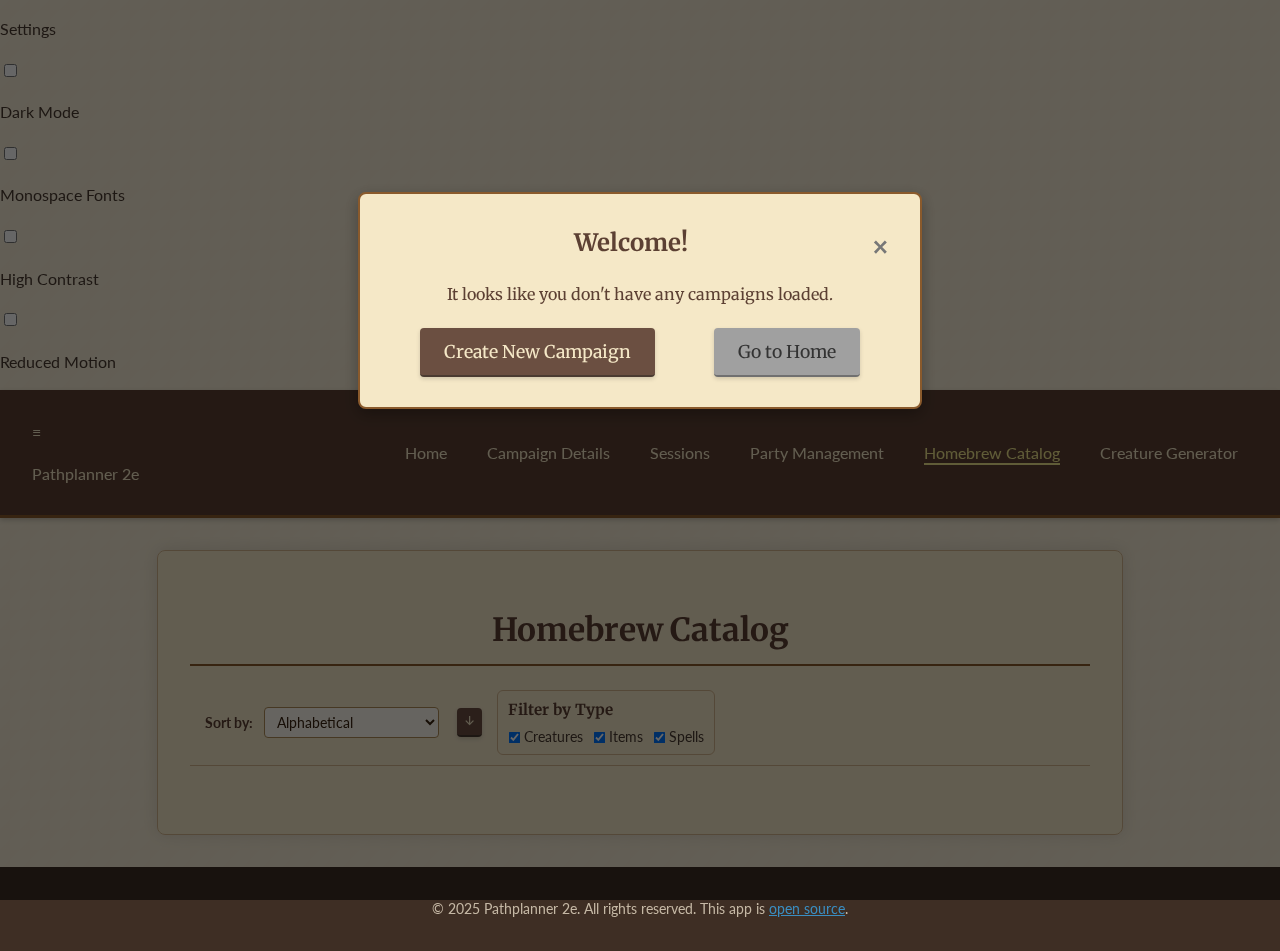
<file: homebrew/index.html>
<!DOCTYPE html>
<html lang="en">
<head>
    <meta charset="UTF-8">
    <meta name="viewport" content="width=device-width, initial-scale=1.0">
    <title>Homebrew Catalog - Pathplanner 2e</title>
    <link rel="icon" href="/games/img/pathplanner_icon.png">
    <link rel="stylesheet" href="../css/index.css">
    <meta name="darkreader-lock">
    <link href="https://fonts.googleapis.com/css2?family=Merriweather:wght@400;700&family=Lato:wght@400;700&display=swap" rel="stylesheet">
</head>
<body>
    <div id="settings">
        <div class="settings-header">
            <p>Settings</p>
        </div>
        <div class="settings-item">
            <label class="toggle">
                <input type="checkbox" id="dark-mode-toggle" name="btnToggle" />
                <span id="dark-mode-slider" class="slider"></span>
            </label>
            <p>Dark Mode</p>
        </div>
        <div class="settings-item">
            <label class="toggle">
                <input type="checkbox" id="monospace-toggle" name="btnToggle" />
                <span id="monospace-slider" class="slider"></span>
            </label>
            <p>Monospace Fonts</p>
        </div>
        <div class="settings-item">
            <label class="toggle">
                <input type="checkbox" id="contrast-toggle" name="btnToggle" />
                <span id="contrast-slider" class="slider"></span>
            </label>
            <p>High Contrast</p>
        </div>
        <div class="settings-item">
            <label class="toggle">
                <input type="checkbox" id="nomotion-toggle" name="btnToggle" />
                <span id="nomotion-slider" class="slider"></span>
            </label>
            <p>Reduced Motion</p>
        </div>
    </div>
    <header class="top-bar">
        <div id="logo"><p id="hamburger">&equiv;</p><p>Pathplanner 2e</p></div>
        <nav>
            <ul>
                <li><a href="../">Home</a></li>
                <li><a href="../campaign">Campaign Details</a></li>
                <li><a href="../sessions">Sessions</a></li>
                <li><a href="../party">Party Management</a></li>
                <li><a href="" class="active">Homebrew Catalog</a></li>
                <li><a href="../creature-generator">Creature Generator</a></li>
            </ul>
        </nav>
    </header>

    <main class="container">
        <h1>Homebrew Catalog</h1>

        <div class="catalog-controls-bar">
            <div class="add-asset-container">
                <button id="addNewHomebrewAssetBtn" class="btn">Add New Homebrew Asset</button>
                <div id="customAddAssetDropdown" class="custom-dropdown-menu" style="display:none;">
                    <a href="#" data-asset-type="creature">Creature</a>
                    <a href="#" data-asset-type="item">Item</a>
                    <a href="#" data-asset-type="spell">Spell</a>
                </div>
            </div>
            <div class="sort-controls">
                <label for="sortAssetsBy">Sort by:</label>
                <select id="sortAssetsBy">
                    <option value="alphabetical">Alphabetical</option>
                    <option value="createdAt">Time of Creation</option>
                    <option value="nameLength">Name Length</option>
                </select>
                <button id="reverseSortBtn" class="btn btn-small" title="Reverse Sort Order">&darr;</button>
            </div>
            <aside id="filterPanel" class="filter-panel-top">
                <h2>Filter by Type</h2>
                <div class="filter-options-container">
                    <div class="filter-group">
                        <input type="checkbox" id="filterCreature" data-filter-type="creature" checked>
                        <label for="filterCreature">Creatures</label>
                    </div>
                    <div class="filter-group">
                        <input type="checkbox" id="filterItem" data-filter-type="item" checked>
                        <label for="filterItem">Items</label>
                    </div>
                    <div class="filter-group">
                        <input type="checkbox" id="filterSpell" data-filter-type="spell" checked>
                        <label for="filterSpell">Spells</label>
                    </div>
                </div>
            </aside>
        </div> <div id="homebrewAssetsContainer" class="homebrew-assets-columns">
            </div>
        
        <button id="saveAllHomebrewBtn" class="btn btn-save-page" style="display:none;">Save All Changes</button> 
        <p id="saveStatusHomebrew" class="save-status"></p>
    </main>

    <div id="newUserModal" class="modal">
        <div class="modal-content">
            <span class="close-button">&times;</span>
            <h2>Welcome!</h2>
            <p>It looks like you don't have any campaigns loaded.</p>
            <div class="modal-actions">
                <button id="createNewCampaignBtn" class="btn">Create New Campaign</button>
                <button id="importCampaignBtn" class="btn btn-secondary">Import from File</button> </div>
        </div>
    </div>

    <div id="editCreatureModal" class="modal large-modal"> 
        <div class="modal-content">
            <span class="close-edit-creature-modal-btn">&times;</span>
            <h2 id="editCreatureModalTitle">Edit Creature</h2>
            <div id="editCreatureModalBody">
                <p>Creature editing form will load here. This will replicate the Creature Generator fields.</p>
            </div>
            <button id="saveEditedCreatureBtn" class="btn">Save Creature Changes</button>
        </div>
    </div>

    <div id="deleteAssetConfirmModal" class="modal">
        <div class="modal-content">
            <span class="close-delete-asset-confirm-modal-btn">&times;</span>
            <h2>Confirm Deletion</h2>
            <p id="deleteAssetConfirmMessage">Are you sure you want to delete this asset?</p>
            <div class="modal-actions">
                <button id="confirmDeleteAssetBtn" class="btn btn-danger">Confirm Delete</button>
                <button id="cancelDeleteAssetBtn" class="btn btn-secondary">Cancel</button>
            </div>
        </div>
    </div>

    <div id="addNewItemModal" class="modal">
        <div class="modal-content">
            <span id="closeAddNewItemModalBtn" class="close-button">&times;</span>
            <h2>Add New Homebrew Item</h2>
            <form id="addNewItemForm">
                <div class="form-group">
                    <label for="newItemName">Item Name:</label>
                    <input type="text" id="newItemName" required>
                </div>
                <div class="form-group">
                    <label for="newItemDurability">Durability:</label>
                    <input type="text" id="newItemDurability" placeholder="e.g., 10/10, Sturdy, Fragile">
                </div>
                <div class="form-group">
                    <label for="newItemDescription">Description:</label>
                    <textarea id="newItemDescription" rows="4" required></textarea>
                </div>
                <div class="modal-actions">
                    <button type="submit" id="saveNewItemBtn" class="btn">Save Item</button>
                    <button type="button" id="cancelNewItemBtn" class="btn btn-secondary">Cancel</button>
                </div>
            </form>
        </div>
    </div>

    <div id="addNewSpellModal" class="modal">
        <div class="modal-content">
            <span id="closeAddNewSpellModalBtn" class="close-button">&times;</span>
            <h2>Add New Homebrew Spell</h2>
            <form id="addNewSpellForm">
                <div class="form-group">
                    <label for="newSpellName">Spell Name:</label>
                    <input type="text" id="newSpellName" name="newSpellName" required>
                </div>
                <div class="form-group">
                    <label for="newSpellRequiredLevel">Required Level:</label>
                    <input type="text" id="newSpellRequiredLevel" name="newSpellRequiredLevel" placeholder="e.g., Cantrip, 1st, 5th-level">
                </div>
                <div class="form-group">
                    <label for="newSpellDescription">Description:</label>
                    <textarea id="newSpellDescription" name="newSpellDescription" rows="4" required></textarea>
                </div>
                <div class="modal-actions">
                    <button type="submit" class="btn">Save Spell</button> <button type="button" id="cancelNewSpellBtn" class="btn btn-secondary">Cancel</button>
                </div>
            </form>
        </div>
    </div>

    <footer>
        <p>&copy; 2025 Pathplanner 2e. All rights reserved. This app is <a href="https://github.com/EvanderIV/pathplanner-2e" class="open-source-link" target="_blank">open source</a>.</p>
    </footer>

    <script src="js/index.js"></script>
</body>
<script src="../js/controllers.js"></script>
</html>
</file>
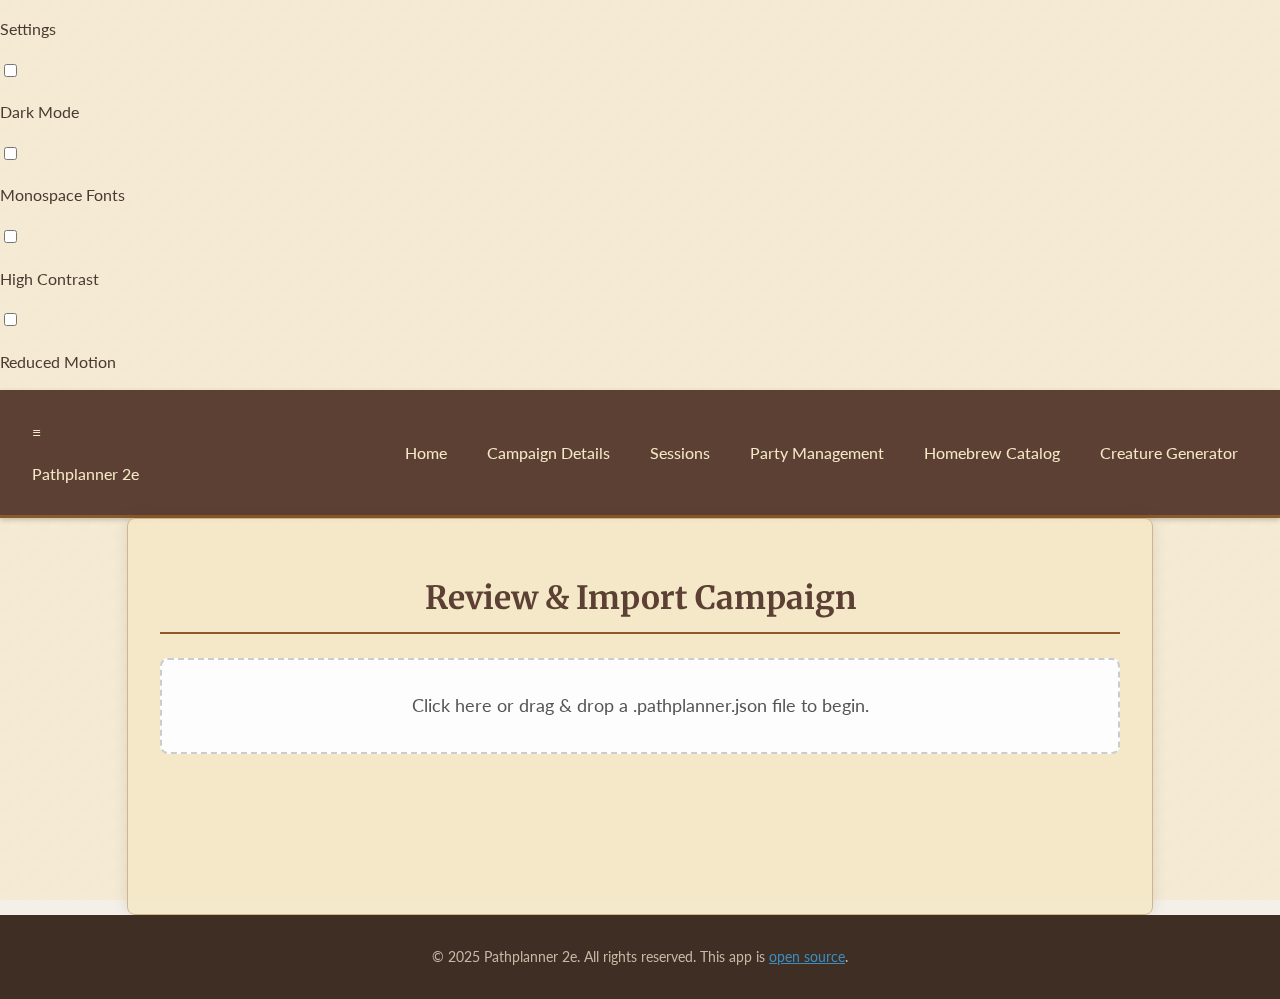
<file: import/index.html>
<!DOCTYPE html>
<html lang="en">
<head>
    <meta charset="UTF-8">
    <meta name="viewport" content="width=device-width, initial-scale=1.0">
    <title>Import Campaign - Pathplanner 2e</title>
    <link rel="icon" href="/games/img/pathplanner_icon.png">
    <link rel="stylesheet" href="../css/index.css">
    <meta name="darkreader-lock">
    <link href="https://fonts.googleapis.com/css2?family=Merriweather:wght@400;700&family=Lato:wght@400;700&display=swap" rel="stylesheet">
    <style>
        .container {
            max-width: 960px;
            margin: auto;
            padding-top: 2rem;
            padding-bottom: 8rem; /* Space for sticky footer */
        }
        .file-upload-section {
            background-color: #fdfdfd;
            border: 2px dashed #cccccc;
            border-radius: 8px;
            padding: 2rem;
            text-align: center;
            margin-bottom: 2rem;
            cursor: pointer;
            transition: background-color 0.2s, border-color 0.2s;
        }
        .file-upload-section:hover {
            background-color: #f7f7f7;
            border-color: #aaaaaa;
        }
        /* Style for when a file is being dragged over the drop zone */
        .file-upload-section.drag-over {
            background-color: #e8f0fe !important;
            border-color: #4a80e8 !important;
        }
        .file-upload-section p {
            margin: 0;
            font-family: 'Lato', sans-serif;
            color: #555;
            font-size: 1.1rem;
        }
        #importPreviewContainer {
            display: none; /* Hidden by default */
        }
        .preview-section {
            border: 1px solid #e0e0e0;
            background-color: #fafafa;
            padding: 1.5rem;
            margin-bottom: 1.5rem;
            border-radius: 8px;
            box-shadow: 0 1px 3px rgba(0,0,0,0.05);
        }
        .preview-section h2 {
            margin-top: 0;
            border-bottom: 2px solid #eeeeee;
            padding-bottom: 0.5rem;
            font-family: 'Merriweather', serif;
            color: #333;
        }
        .preview-section ul {
            list-style-type: none;
            padding: 0;
        }
        .preview-section li {
            background-color: #ffffff;
            border: 1px solid #e8e8e8;
            padding: 0.75rem 1rem;
            margin-bottom: 0.5rem;
            border-radius: 4px;
            display: flex;
            justify-content: space-between;
            align-items: center;
            font-family: 'Lato', sans-serif;
        }
        .preview-section li .detail-label {
            color: #666;
            font-size: 0.9em;
            font-style: italic;
        }
        .sticky-footer {
            position: sticky;
            bottom: 0;
            left: 0;
            width: 100%;
            background-color: rgba(255, 255, 255, 0.98);
            padding: 1rem;
            box-shadow: 0 -2px 10px rgba(0,0,0,0.1);
            text-align: center;
            border-top: 1px solid #e0e0e0;
            display: none; /* Hidden by default */
            z-index: 1000;
        }
    </style>
</head>
<body>
    <div id="settings">
        <div class="settings-header">
            <p>Settings</p>
        </div>
        <div class="settings-item">
            <label class="toggle">
                <input type="checkbox" id="dark-mode-toggle" name="btnToggle" />
                <span id="dark-mode-slider" class="slider"></span>
            </label>
            <p>Dark Mode</p>
        </div>
        <div class="settings-item">
            <label class="toggle">
                <input type="checkbox" id="monospace-toggle" name="btnToggle" />
                <span id="monospace-slider" class="slider"></span>
            </label>
            <p>Monospace Fonts</p>
        </div>
        <div class="settings-item">
            <label class="toggle">
                <input type="checkbox" id="contrast-toggle" name="btnToggle" />
                <span id="contrast-slider" class="slider"></span>
            </label>
            <p>High Contrast</p>
        </div>
        <div class="settings-item">
            <label class="toggle">
                <input type="checkbox" id="nomotion-toggle" name="btnToggle" />
                <span id="nomotion-slider" class="slider"></span>
            </label>
            <p>Reduced Motion</p>
        </div>
    </div>
    <header class="top-bar">
        <div id="logo"><p id="hamburger">&equiv;</p><p>Pathplanner 2e</p></div>
        <nav>
            <ul>
                <li><a href="../">Home</a></li>
                <li><a href="../campaign">Campaign Details</a></li>
                <li><a href="../sessions">Sessions</a></li>
                <li><a href="../party">Party Management</a></li>
                <li><a href="../homebrew">Homebrew Catalog</a></li>
                <li><a href="../creature-generator">Creature Generator</a></li>
            </ul>
        </nav>
    </header>

    <main class="container">
        <h1>Review & Import Campaign</h1>
        
        <div id="fileUploadSection" class="file-upload-section">
            <p>Click here or drag & drop a .pathplanner.json file to begin.</p>
            <input type="file" id="campaignFileInput" accept=".json,.pathplanner" style="display: none;">
        </div>

        <div id="importPreviewContainer">
            <div id="campaignDetailsPreview" class="preview-section">
                <h2>Campaign Details</h2>
                <ul>
                    </ul>
            </div>

            <div id="homebrewAssetsPreview" class="preview-section">
                <h2>Homebrew Assets</h2>
                <ul id="homebrewList">
                    </ul>
            </div>
            
            <div id="partyMembersPreview" class="preview-section">
                <h2>Party Members</h2>
                <ul id="partyMemberList">
                    </ul>
            </div>

            <div id="sessionsPreview" class="preview-section">
                <h2>Sessions</h2>
                <ul id="sessionList">
                    </ul>
            </div>
        </div>
    </main>

    <div id="stickyFooter" class="sticky-footer">
        <button id="finishImportingBtn" class="btn">Finish Importing</button>
    </div>

    <footer class="main-footer">
        <p>&copy; 2025 Pathplanner 2e. All rights reserved. This app is <a href="https://github.com/EvanderIV/pathplanner-2e" class="open-source-link" target="_blank">open source</a>.</p>
    </footer>

    <script src="js/import.js"></script>
</body>
<script src="../js/controllers.js"></script>
</html>
</file>
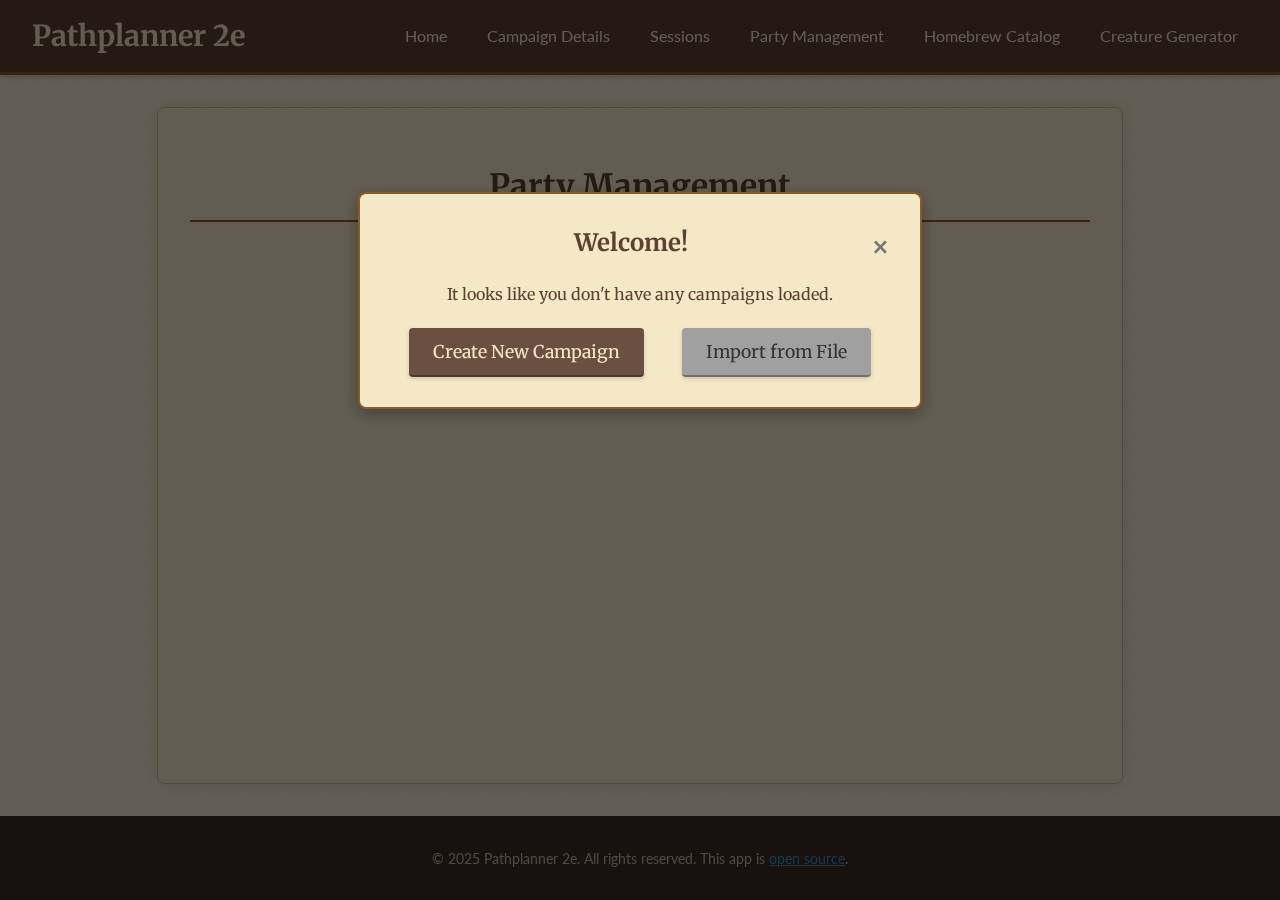
<file: party/index.html>
<!DOCTYPE html>
<html lang="en">
<head>
    <meta charset="UTF-8">
    <meta name="viewport" content="width=device-width, initial-scale=1.0">
    <title>Party Management - Pathplanner 2e</title>
    <link rel="icon" href="/games/img/pathplanner_icon.png">
    <link rel="stylesheet" href="../css/index.css">
    <meta name="darkreader-lock">
    <link href="https://fonts.googleapis.com/css2?family=Merriweather:wght@400;700&family=Lato:wght@400;700&display=swap" rel="stylesheet">
</head>
<body>
    <header class="top-bar">
        <div class="logo">Pathplanner 2e</div>
        <nav>
            <ul>
                <li><a href="../">Home</a></li>
                <li><a href="../campaign">Campaign Details</a></li>
                <li><a href="../sessions">Sessions</a></li>
                <li><a href="" class="active">Party Management</a></li>
                <li><a href="../homebrew">Homebrew Catalog</a></li>
                <li><a href="../creature-generator">Creature Generator</a></li>
            </ul>
        </nav>
    </header>

    <main class="container">
        <h1 id="campaignNameDisplay">Party Management for: [Campaign Name]</h1>
        <div id="partyManagementContent" style="display: none;"> <button id="addNewPartyMemberBtn" class="btn">Add New Party Member</button>
            <div id="partyMembersContainer" class="party-members-area">
                </div>
            <button id="savePartyChangesBtn" class="btn btn-save-page">Save Party Changes</button>
            <p id="saveStatusParty" class="save-status"></p>
        </div>
    </main>

    <div id="newUserModal" class="modal">
        <div class="modal-content">
            <span class="close-button">&times;</span>
            <h2>Welcome!</h2>
            <p>It looks like you don't have any campaigns loaded.</p>
            <div class="modal-actions">
                <button id="createNewCampaignBtn" class="btn">Create New Campaign</button>
                <button id="importCampaignBtn" class="btn btn-secondary">Import from File</button>
            </div>
        </div>
    </div>

    <div id="advancedCharacterModal" class="modal">
        <div class="modal-content">
            <span id="closeAdvancedModalBtn" class="close-button">&times;</span>
            <h2 id="advancedModalTitle">Import Pathbuilder Character</h2>
            <div id="advancedModalBody">
                <p>Enter the Pathbuilder 2e Character ID to fetch and import data.</p>
                <div class="form-group">
                    <label for="pathbuilderIdInput">Pathbuilder Character ID:</label>
                    <input type="text" id="pathbuilderIdInput" placeholder="e.g., 123456">
                </div>
                <button id="fetchPathbuilderDataBtn" class="btn">Fetch Character Data</button>
                <div id="pathbuilderJsonOutput" class="json-output-area" style="margin-top: 15px;">
                    </div>
            </div>
        </div>
    </div>
    
    <div id="deleteConfirmModal" class="modal">
        <div class="modal-content">
            <span id="closeDeleteConfirmModalBtn" class="close-button">&times;</span> <h2>Confirm Deletion</h2>
            <p id="deleteConfirmMessage">Are you sure you want to delete this character? This action will save all current party changes immediately.</p>
            <div class="modal-actions">
                <button id="confirmDeleteCharacterBtn" class="btn btn-danger">Delete Character</button>
                <button id="cancelDeleteCharacterBtn" class="btn btn-secondary">Cancel</button>
            </div>
        </div>
    </div>

    <footer>
        <p>&copy; 2025 Pathplanner 2e. All rights reserved. This app is <a href="https://github.com/EvanderIV/pathplanner-2e" class="open-source-link" target="_blank">open source</a>.</p>
    </footer>

    <script src="js/index.js"></script>
</body>
</html>
</file>
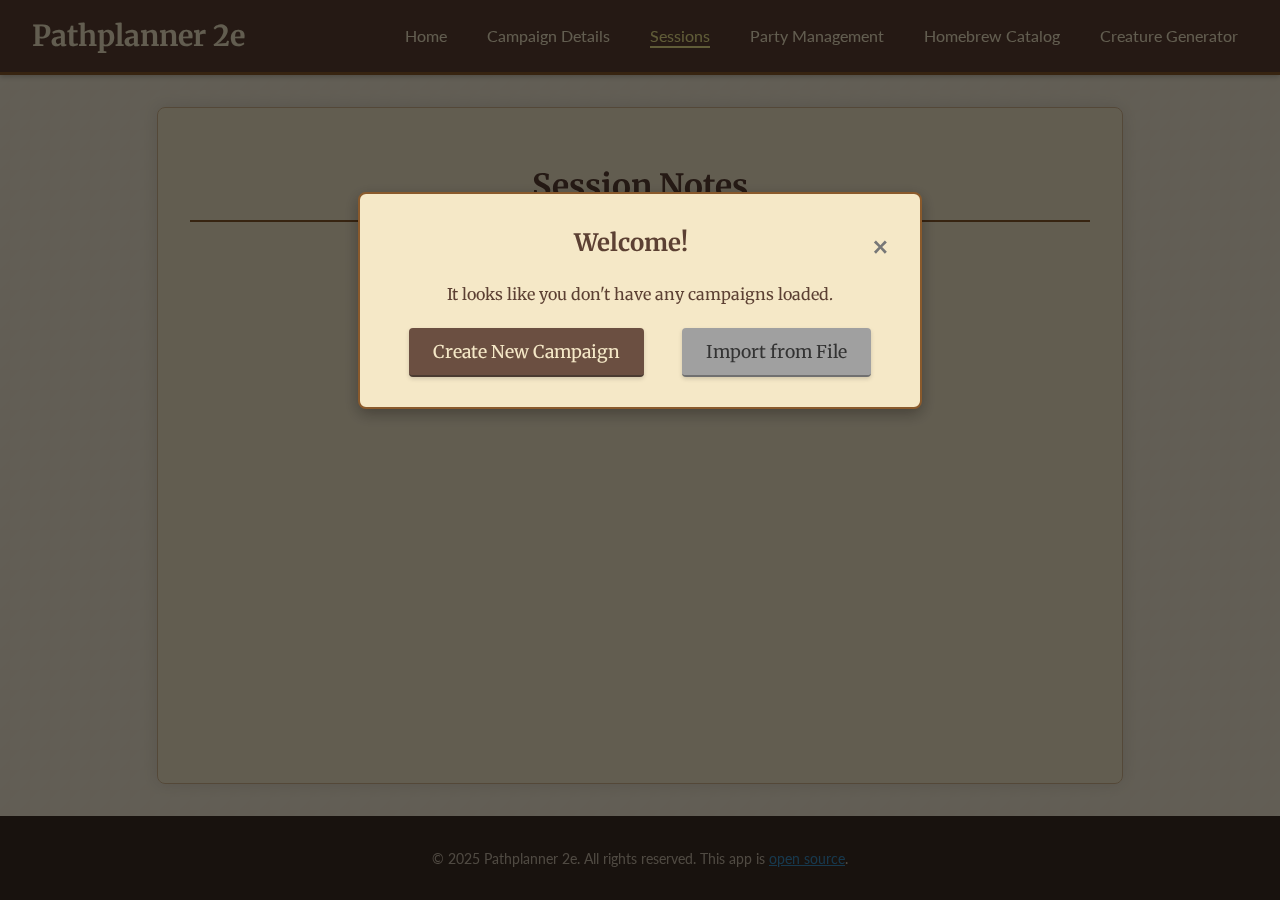
<file: sessions/index.html>
<!DOCTYPE html>
<html lang="en">
<head>
    <meta charset="UTF-8">
    <meta name="viewport" content="width=device-width, initial-scale=1.0">
    <title>Sessions - Pathplanner 2e</title>
    <link rel="icon" href="/games/img/pathplanner_icon.png">
    <link rel="stylesheet" href="../css/index.css">
    <meta name="darkreader-lock">
    <link href="https://fonts.googleapis.com/css2?family=Merriweather:wght@400;700&family=Lato:wght@400;700&display=swap" rel="stylesheet">
</head>
<body>
    <header class="top-bar">
        <div class="logo">Pathplanner 2e</div>
        <nav>
            <ul>
                <li><a href="../">Home</a></li>
                <li><a href="../campaign">Campaign Details</a></li>
                <li><a href="" class="active">Sessions</a></li>
                <li><a href="../party">Party Management</a></li>
                <li><a href="../homebrew">Homebrew Catalog</a></li>
                <li><a href="../creature-generator">Creature Generator</a></li>
            </ul>
        </nav>
    </header>

    <main class="container">
        <h1 id="campaignNameDisplaySessions">Session Notes for: [Campaign Name]</h1>
        
        <div id="sessionNotesPageContent" style="display: none;"> <div id="sessionsContainer" class="sessions-area">
                </div>
            <button id="addNewSessionBtn" class="btn btn-add-new">Add New Session</button>
            <button id="saveAllSessionsBtn" class="btn btn-save-page">Save All Session Notes</button>
            <p id="saveStatusSessions" class="save-status"></p>
        </div>
    </main>

    <div id="newUserModal" class="modal">
        <div class="modal-content">
            <span class="close-button">&times;</span>
            <h2>Welcome!</h2>
            <p>It looks like you don't have any campaigns loaded.</p>
            <div class="modal-actions">
                <button id="createNewCampaignBtn" class="btn">Create New Campaign</button>
                <button id="importCampaignBtn" class="btn btn-secondary">Import from File</button>
            </div>
        </div>
    </div>

    <div id="deleteSessionConfirmModal" class="modal">
        <div class="modal-content">
            <span class="close-delete-session-modal-btn">&times;</span>
            <h2>Confirm Deletion</h2>
            <p id="deleteSessionConfirmMessage">Are you sure you want to delete this session and its notes?</p>
            <div class="modal-actions">
                <button id="confirmDeleteSessionBtn" class="btn btn-danger">Delete Session</button>
                <button id="cancelDeleteSessionBtn" class="btn btn-secondary">Cancel</button>
            </div>
        </div>
    </div>

    <footer>
        <p>&copy; 2025 Pathplanner 2e. All rights reserved. This app is <a href="https://github.com/EvanderIV/pathplanner-2e" class="open-source-link">open source</a>.</p>
    </footer>

    <script src="js/index.js"></script> </body>
</html>
</file>
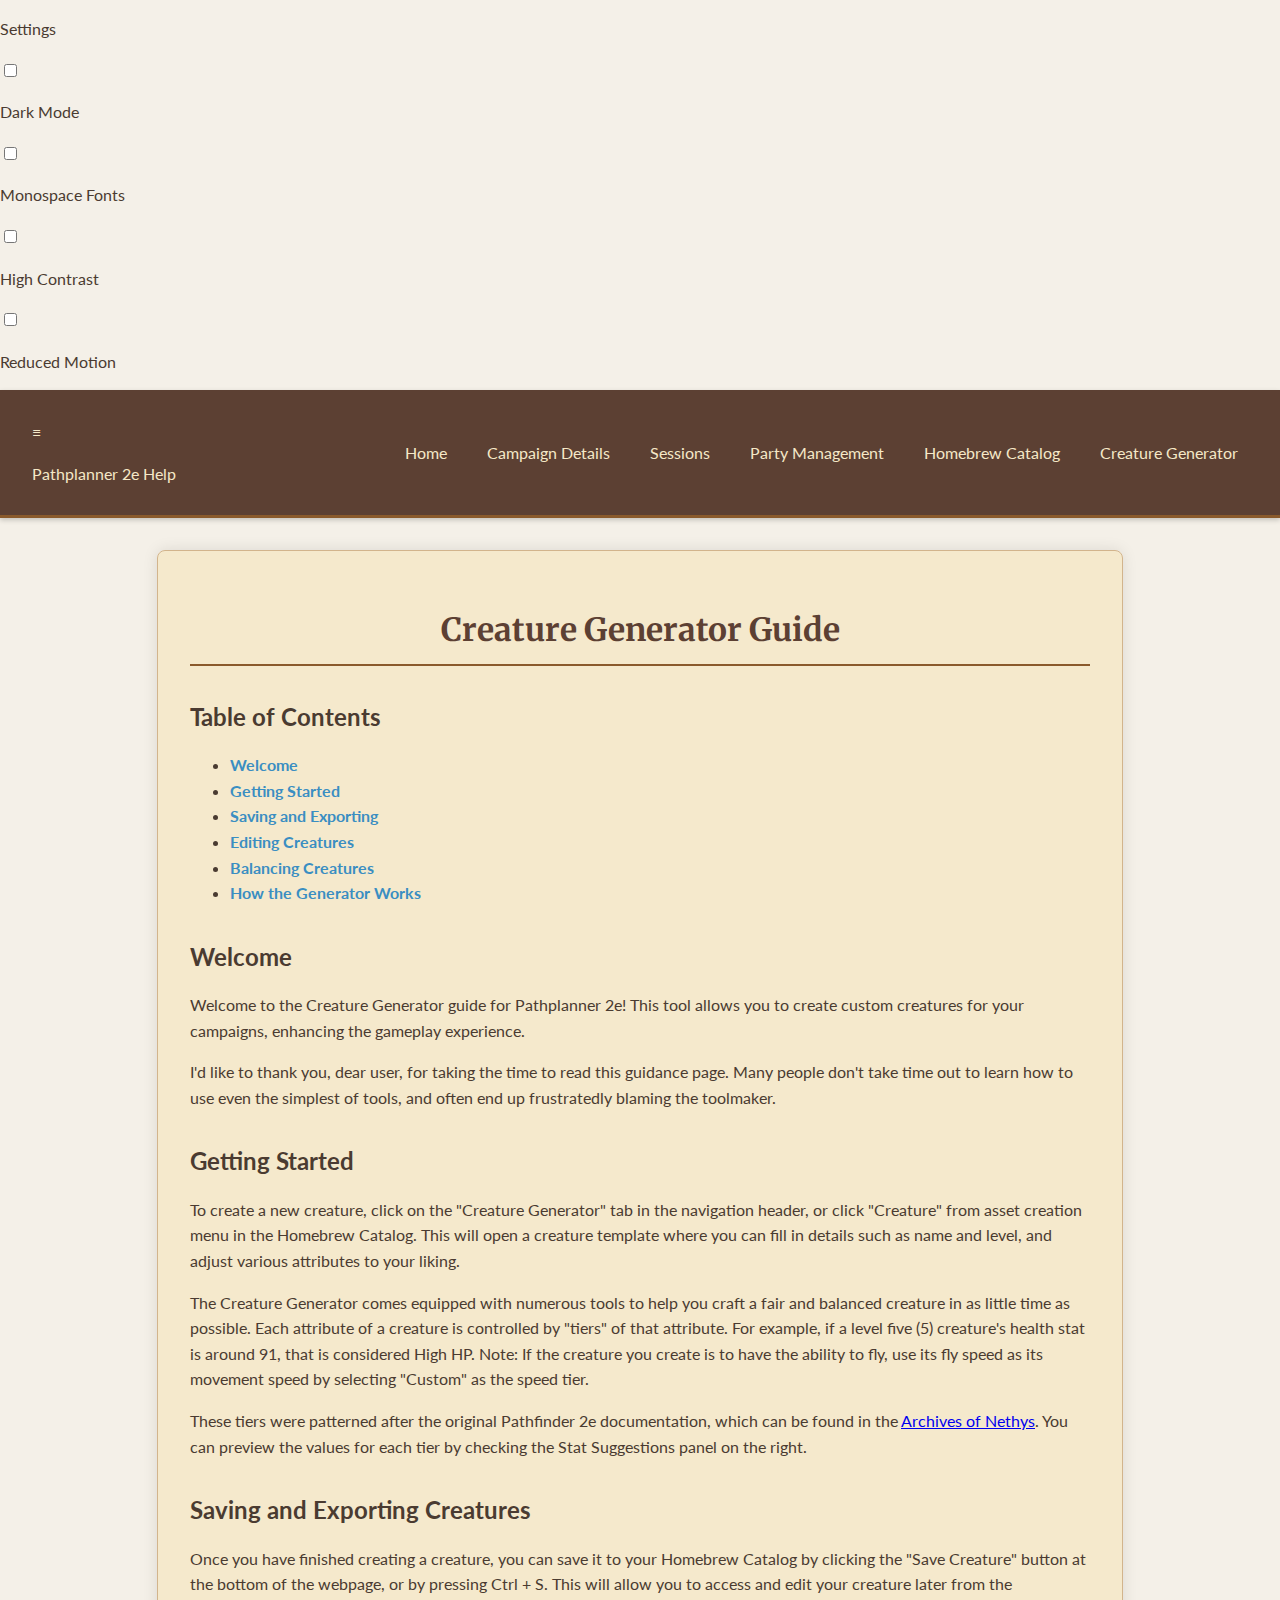
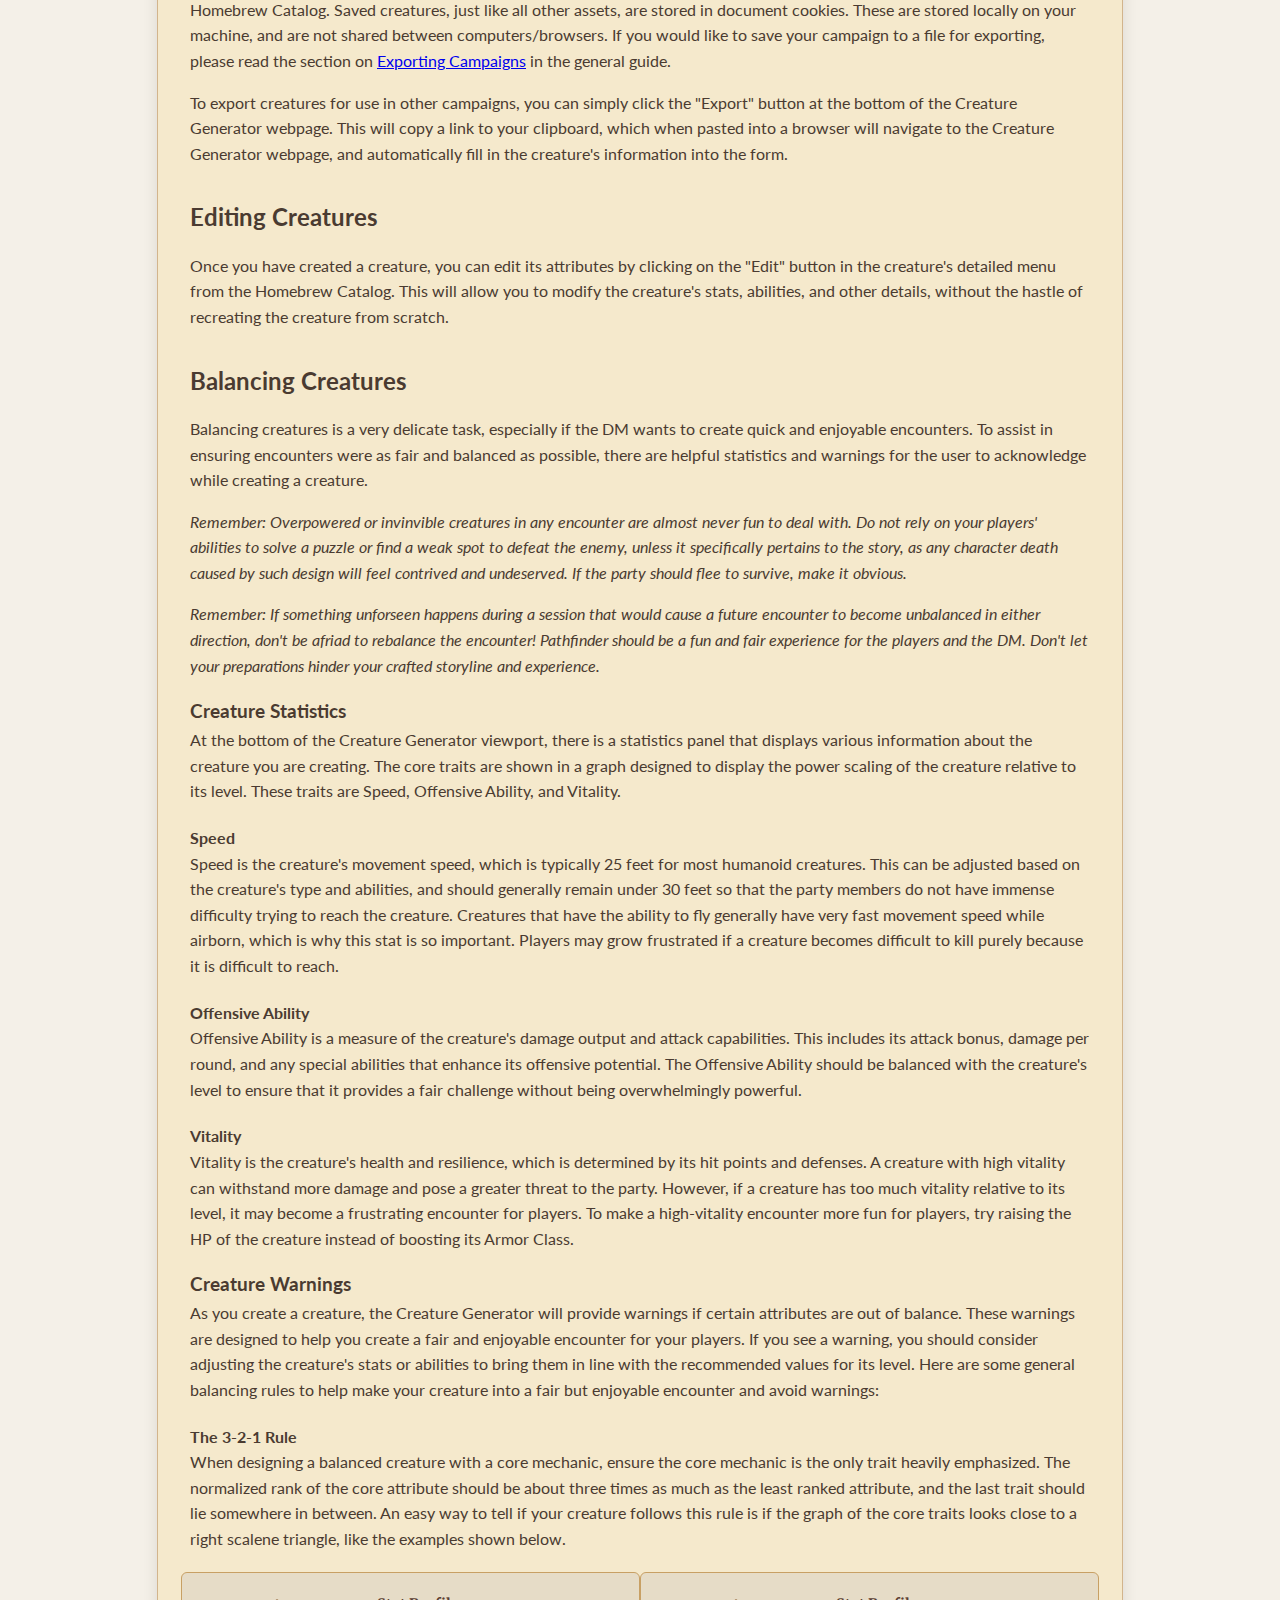
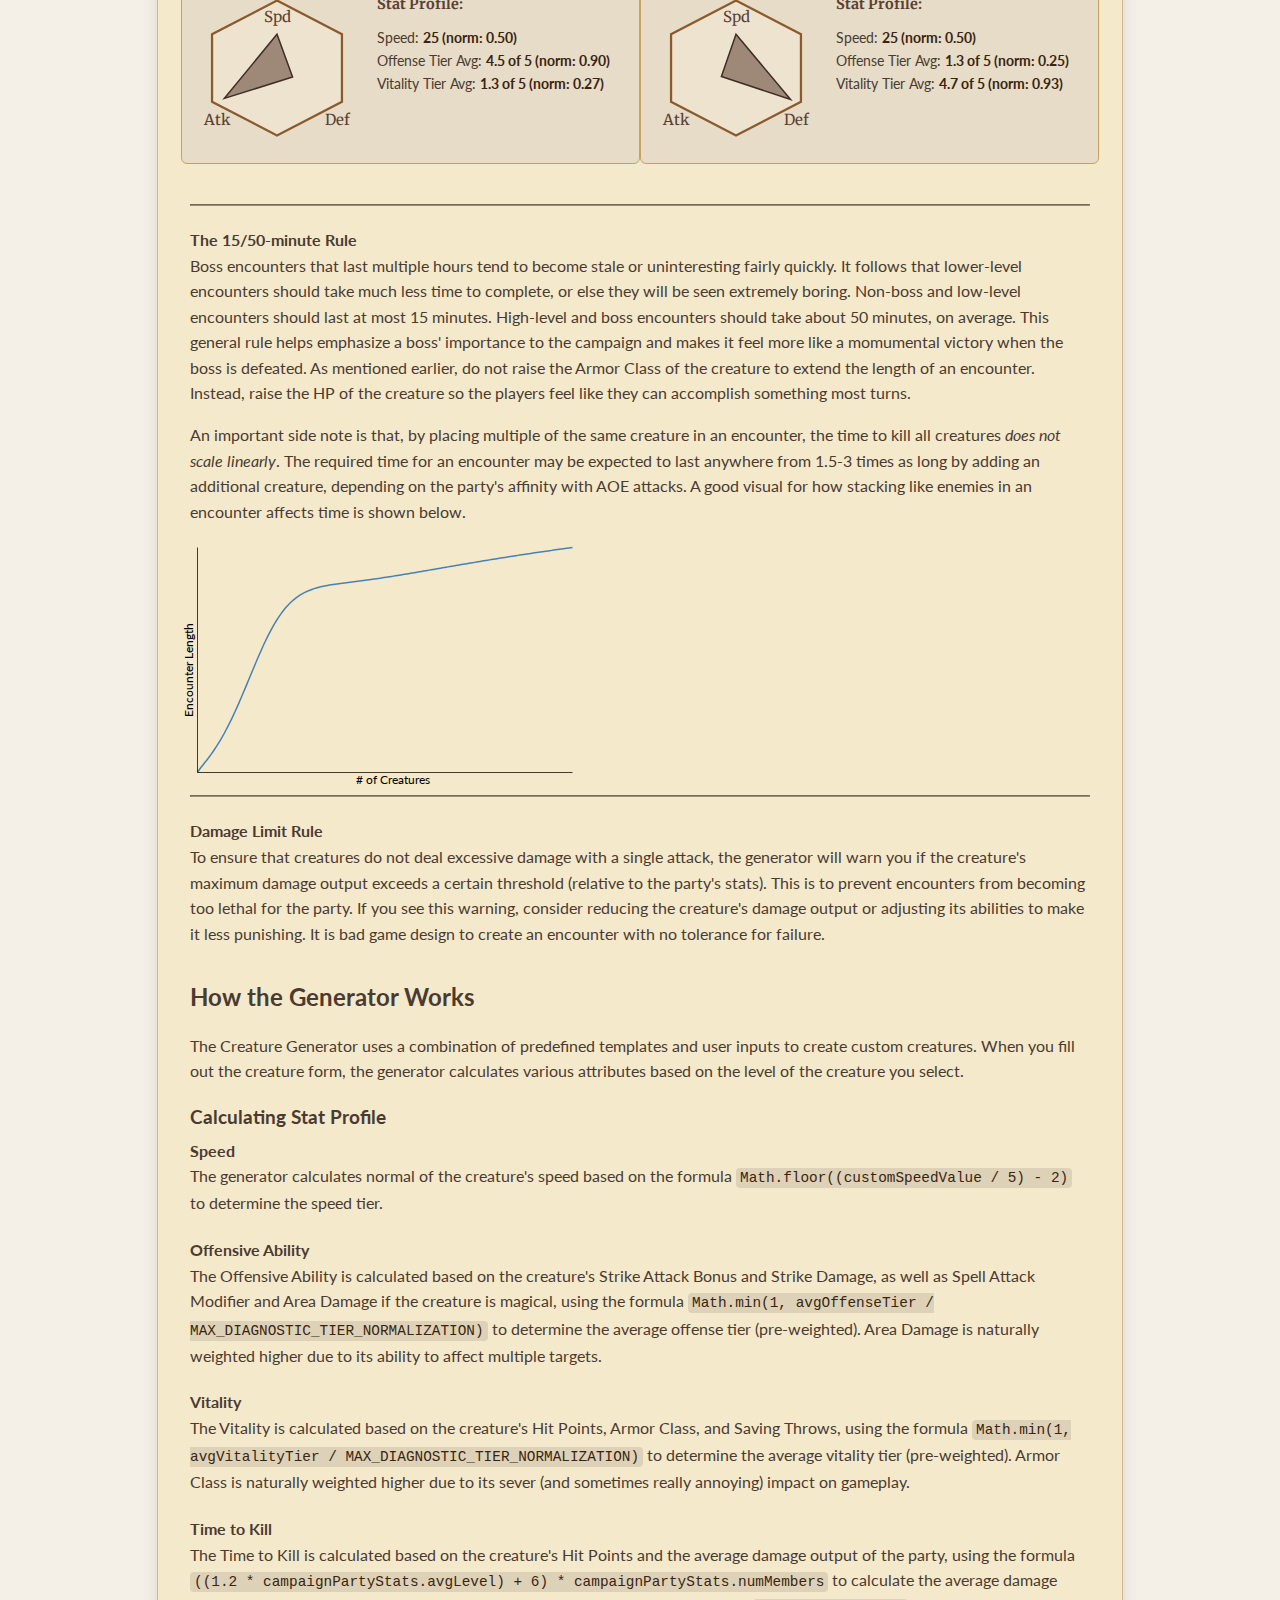
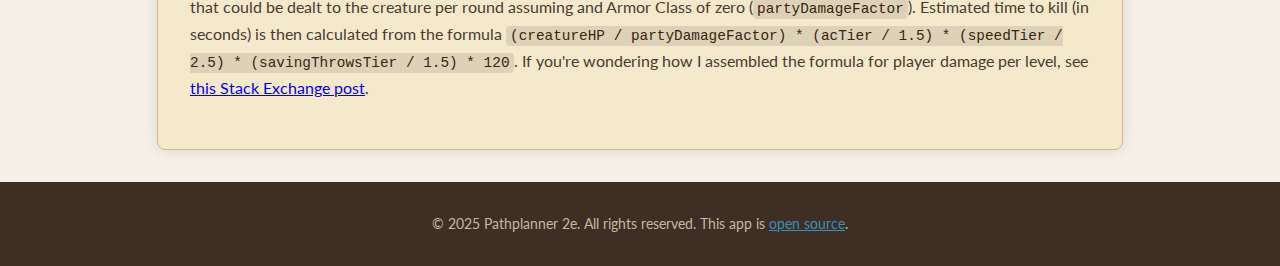
<file: creature-generator/guide/index.html>
<!DOCTYPE html>
<html lang="en" style="background-color: #444444;">
<head>
    <meta charset="UTF-8">
    <meta name="viewport" content="width=device-width, initial-scale=1.0">
    <title>Creature Guide - Pathplanner 2e</title>
    <link rel="icon" href="/games/img/pathplanner_icon.png">
    <link rel="stylesheet" href="../../css/index.css">
    <meta name="darkreader-lock">
    <link href="https://fonts.googleapis.com/css2?family=Merriweather:wght@400;700&family=Lato:wght@400;700&display=swap" rel="stylesheet">
</head>
<body>
    <div id="settings">
        <div class="settings-header">
            <p>Settings</p>
        </div>
        <div class="settings-item">
            <label class="toggle">
                <input type="checkbox" id="dark-mode-toggle" name="btnToggle" />
                <span id="dark-mode-slider" class="slider"></span>
            </label>
            <p>Dark Mode</p>
        </div>
        <div class="settings-item">
            <label class="toggle">
                <input type="checkbox" id="monospace-toggle" name="btnToggle" />
                <span id="monospace-slider" class="slider"></span>
            </label>
            <p>Monospace Fonts</p>
        </div>
        <div class="settings-item">
            <label class="toggle">
                <input type="checkbox" id="contrast-toggle" name="btnToggle" />
                <span id="contrast-slider" class="slider"></span>
            </label>
            <p>High Contrast</p>
        </div>
        <div class="settings-item">
            <label class="toggle">
                <input type="checkbox" id="nomotion-toggle" name="btnToggle" />
                <span id="nomotion-slider" class="slider"></span>
            </label>
            <p>Reduced Motion</p>
        </div>
    </div>
    <header class="top-bar">
        <div id="logo"><p id="hamburger">&equiv;</p><p>Pathplanner 2e Help</p></div>
        <nav>
            <ul>
                <li><a href="../../">Home</a></li>
                <li><a href="../../campaign">Campaign Details</a></li>
                <li><a href="../../sessions">Sessions</a></li>
                <li><a href="../../party">Party Management</a></li>
                <li><a href="../../homebrew">Homebrew Catalog</a></li>
                <li><a href="../">Creature Generator</a></li>
            </ul>
        </nav>
    </header>

    <main id="guide-container" class="container">
        <h1>Creature Generator Guide</h1>
        <h2>Table of Contents</h2>
        <ul>
            <li><a class="table-contents-link" href="#welcome">Welcome</a></li>
            <li><a class="table-contents-link" href="#getting-started">Getting Started</a></li>
            <li><a class="table-contents-link" href="#saving-and-exporting">Saving and Exporting</a></li>
            <li><a class="table-contents-link" href="#editing-creatures">Editing Creatures</a></li>
            <li><a class="table-contents-link" href="#balancing-creatures">Balancing Creatures</a></li>
            <li><a class="table-contents-link" href="#how-the-generator-works">How the Generator Works</a></li>
        </ul>
        <h2 id="welcome">Welcome</h2>
        <p>Welcome to the Creature Generator guide for Pathplanner 2e! This tool allows you to create custom creatures for your campaigns, enhancing the gameplay experience.</p>
        <p>I'd like to thank you, dear user, for taking the time to read this guidance page. Many people don't take time out to learn how to use even the simplest of tools, and often end up frustratedly blaming the toolmaker.</p>
        <h2 id="getting-started">Getting Started</h2>
        <p>To create a new creature, click on the "Creature Generator" tab in the navigation header, or click "Creature" from asset creation menu in the Homebrew Catalog. This will open a creature template where you can fill in details such as name and level, and adjust various attributes to your liking.</p>
        <p>The Creature Generator comes equipped with numerous tools to help you craft a fair and balanced creature in as little time as possible. Each attribute of a creature is controlled by "tiers" of that attribute. For example, if a level five (5) creature's health stat is around 91, that is considered High HP. Note: If the creature you create is to have the ability to fly, use its fly speed as its movement speed by selecting "Custom" as the speed tier.</p>
        <p>These tiers were patterned after the original Pathfinder 2e documentation, which can be found in the <a href="https://2e.aonprd.com/Rules.aspx?ID=2874", target="_blank">Archives of Nethys</a>. You can preview the values for each tier by checking the Stat Suggestions panel on the right.</p>
        <h2 id="saving-and-exporting">Saving and Exporting Creatures</h2>
        <p>Once you have finished creating a creature, you can save it to your Homebrew Catalog by clicking the "Save Creature" button at the bottom of the webpage, or by pressing Ctrl + S. This will allow you to access and edit your creature later from the Homebrew Catalog. Saved creatures, just like all other assets, are stored in document cookies. These are stored locally on your machine, and are not shared between computers/browsers. If you would like to save your campaign to a file for exporting, please read the section on <a href="../../guide#exporting">Exporting Campaigns</a> in the general guide.</p>
        <p>To export creatures for use in other campaigns, you can simply click the "Export" button at the bottom of the Creature Generator webpage. This will copy a link to your clipboard, which when pasted into a browser will navigate to the Creature Generator webpage, and automatically fill in the creature's information into the form.</p>
        <h2 id="editing-creatures">Editing Creatures</h2>
        <p>Once you have created a creature, you can edit its attributes by clicking on the "Edit" button in the creature's detailed menu from the Homebrew Catalog. This will allow you to modify the creature's stats, abilities, and other details, without the hastle of recreating the creature from scratch.</p>
        <h2 id="balancing-creatures">Balancing Creatures</h2>
        <p>Balancing creatures is a very delicate task, especially if the DM wants to create quick and enjoyable encounters. To assist in ensuring encounters were as fair and balanced as possible, there are helpful statistics and warnings for the user to acknowledge while creating a creature.</p>
        <p><em>Remember: Overpowered or invinvible creatures in any encounter are almost never fun to deal with. Do not rely on your players' abilities to solve a puzzle or find a weak spot to defeat the enemy, unless it specifically pertains to the story, as any character death caused by such design will feel contrived and undeserved. If the party should flee to survive, make it obvious.</em></p>
        <p><em>Remember: If something unforseen happens during a session that would cause a future encounter to become unbalanced in either direction, don't be afriad to rebalance the encounter! Pathfinder should be a fun and fair experience for the players and the DM. Don't let your preparations hinder your crafted storyline and experience.</em></p>
        <h3>Creature Statistics</h3>
        <p>At the bottom of the Creature Generator viewport, there is a statistics panel that displays various information about the creature you are creating. The core traits are shown in a graph designed to display the power scaling of the creature relative to its level. These traits are Speed, Offensive Ability, and Vitality.</p>
        <h4>Speed</h4>
        <p>Speed is the creature's movement speed, which is typically 25 feet for most humanoid creatures. This can be adjusted based on the creature's type and abilities, and should generally remain under 30 feet so that the party members do not have immense difficulty trying to reach the creature. Creatures that have the ability to fly generally have very fast movement speed while airborn, which is why this stat is so important. Players may grow frustrated if a creature becomes difficult to kill purely because it is difficult to reach.</p>
        <h4>Offensive Ability</h4>
        <p>Offensive Ability is a measure of the creature's damage output and attack capabilities. This includes its attack bonus, damage per round, and any special abilities that enhance its offensive potential. The Offensive Ability should be balanced with the creature's level to ensure that it provides a fair challenge without being overwhelmingly powerful.</p>
        <h4>Vitality</h4>
        <p>Vitality is the creature's health and resilience, which is determined by its hit points and defenses. A creature with high vitality can withstand more damage and pose a greater threat to the party. However, if a creature has too much vitality relative to its level, it may become a frustrating encounter for players. To make a high-vitality encounter more fun for players, try raising the HP of the creature instead of boosting its Armor Class.</p>
        <h3>Creature Warnings</h3>
        <p>As you create a creature, the Creature Generator will provide warnings if certain attributes are out of balance. These warnings are designed to help you create a fair and enjoyable encounter for your players. If you see a warning, you should consider adjusting the creature's stats or abilities to bring them in line with the recommended values for its level. Here are some general balancing rules to help make your creature into a fair but enjoyable encounter and avoid warnings:</p>
        <h4 id="three-two-one-rule">The 3-2-1 Rule</h4>
        <p style="margin-bottom: 0;">When designing a balanced creature with a core mechanic, ensure the core mechanic is the only trait heavily emphasized. The normalized rank of the core attribute should be about three times as much as the least ranked attribute, and the last trait should lie somewhere in between. An easy way to tell if your creature follows this rule is if the graph of the core traits looks close to a right scalene triangle, like the examples shown below.</p>
        <div style="display: flex; flex-direction: row; justify-content: center; margin-bottom: 20px; margin-top: 0; margin-left: -1%; width: 102%;">
            <div id="diagnosticsPanel" style="width: 50%; position: inherit;">
                <div class="diagnostics-column diagnostics-graph-area">
                    <svg id="diagnosticsHexagonSVG" viewBox="0 0 100 100" preserveAspectRatio="xMidYMid meet">
                        <defs>
                            <polygon id="hexagonShape" points="50,5 93.3,27.5 93.3,72.5 50,95 6.7,72.5 6.7,27.5"></polygon>
                        </defs>
                        <use xlink:href="#hexagonShape" class="hexagon-background"></use>
                        <polygon id="statsTriangle" class="stats-triangle-shape" points="50.00,27.50 14.93,70.25 60.39,56.00"></polygon>
                        <text x="50" y="19" class="diag-label" text-anchor="middle">Spd</text>
                        <text x="10" y="88" class="diag-label" text-anchor="middle">Atk</text>
                        <text x="90" y="88" class="diag-label" text-anchor="middle">Def</text>
                    </svg>
                </div>
                <div class="diagnostics-column diagnostics-info-area">
                    <h4>Stat Profile:</h4>
                    <p>Speed: <span id="diagSpeedActual">25</span><span> (norm: </span><span id="diagSpeedScore">0.50</span><span>)</span></p>
                    <p>Offense Tier Avg: <span id="diagOffenseScore">4.5 of 5 (norm: 0.90)</span></p>
                    <p>Vitality Tier Avg: <span id="diagVitalityScore">1.3 of 5 (norm: 0.27)</span></p>
                </div>
            </div>
            <div id="diagnosticsPanel" style="width: 50%; position: inherit;">
                <div class="diagnostics-column diagnostics-graph-area">
                    <svg id="diagnosticsHexagonSVG" viewBox="0 0 100 100" preserveAspectRatio="xMidYMid meet">
                        <defs>
                            <polygon id="hexagonShape" points="50,5 93.3,27.5 93.3,72.5 50,95 6.7,72.5 6.7,27.5"></polygon>
                        </defs>
                        <use xlink:href="#hexagonShape" class="hexagon-background"></use>
                        <polygon id="statsTriangle" class="stats-triangle-shape" points="50.00,27.50 40.26,55.63 86.37,71.00"></polygon>
                        <text x="50" y="19" class="diag-label" text-anchor="middle">Spd</text>
                        <text x="10" y="88" class="diag-label" text-anchor="middle">Atk</text>
                        <text x="90" y="88" class="diag-label" text-anchor="middle">Def</text>
                    </svg>
                </div>
                <div class="diagnostics-column diagnostics-info-area">
                    <h4>Stat Profile:</h4>
                    <p>Speed: <span id="diagSpeedActual">25</span><span> (norm: </span><span id="diagSpeedScore">0.50</span><span>)</span></p>
                    <p>Offense Tier Avg: <span id="diagOffenseScore">1.3 of 5 (norm: 0.25)</span></p>
                    <p>Vitality Tier Avg: <span id="diagVitalityScore">4.7 of 5 (norm: 0.93)</span></p>
                </div>
            </div>
        </div>
        <hr>
        <h4>The 15/50-minute Rule</h4>
        <p>Boss encounters that last multiple hours tend to become stale or uninteresting fairly quickly. It follows that lower-level encounters should take much less time to complete, or else they will be seen extremely boring. Non-boss and low-level encounters should last at most 15 minutes. High-level and boss encounters should take about 50 minutes, on average. This general rule helps emphasize a boss' importance to the campaign and makes it feel more like a momumental victory when the boss is defeated. As mentioned earlier, do not raise the Armor Class of the creature to extend the length of an encounter. Instead, raise the HP of the creature so the players feel like they can accomplish something most turns.</p>
        <p>An important side note is that, by placing multiple of the same creature in an encounter, the time to kill all creatures <em>does not scale linearly</em>. The required time for an encounter may be expected to last anywhere from 1.5-3 times as long by adding an additional creature, depending on the party's affinity with AOE attacks. A good visual for how stacking like enemies in an encounter affects time is shown below.</p>
        <svg id="nonlinear-svg" style="width: 50%; height: auto; margin: -30px;"></svg>
        <hr>
        <h4>Damage Limit Rule</h4>
        <p>To ensure that creatures do not deal excessive damage with a single attack, the generator will warn you if the creature's maximum damage output exceeds a certain threshold (relative to the party's stats). This is to prevent encounters from becoming too lethal for the party. If you see this warning, consider reducing the creature's damage output or adjusting its abilities to make it less punishing. It is bad game design to create an encounter with no tolerance for failure.</p>
        <h2 id="how-the-generator-works">How the Generator Works</h2>
        <p>The Creature Generator uses a combination of predefined templates and user inputs to create custom creatures. When you fill out the creature form, the generator calculates various attributes based on the level of the creature you select.</p>
        <h3>Calculating Stat Profile</h3>
        <h4>Speed</h4>
        <p>The generator calculates normal of the creature's speed based on the formula <code>Math.floor((customSpeedValue / 5) - 2)</code> to determine the speed tier.</p>
        <h4>Offensive Ability</h4>
        <p>The Offensive Ability is calculated based on the creature's Strike Attack Bonus and Strike Damage, as well as Spell Attack Modifier and Area Damage if the creature is magical, using the formula <code>Math.min(1, avgOffenseTier / MAX_DIAGNOSTIC_TIER_NORMALIZATION)</code> to determine the average offense tier (pre-weighted). Area Damage is naturally weighted higher due to its ability to affect multiple targets.</p>
        <h4>Vitality</h4>
        <p>The Vitality is calculated based on the creature's Hit Points, Armor Class, and Saving Throws, using the formula <code>Math.min(1, avgVitalityTier / MAX_DIAGNOSTIC_TIER_NORMALIZATION)</code> to determine the average vitality tier (pre-weighted). Armor Class is naturally weighted higher due to its sever (and sometimes really annoying) impact on gameplay.</p>
        <h4>Time to Kill</h4>
        <p>The Time to Kill is calculated based on the creature's Hit Points and the average damage output of the party, using the formula <code>((1.2 * campaignPartyStats.avgLevel) + 6) * campaignPartyStats.numMembers</code> to calculate the average damage that could be dealt to the creature per round assuming and Armor Class of zero (<code>partyDamageFactor</code>). Estimated time to kill (in seconds) is then calculated from the formula <code>(creatureHP / partyDamageFactor) * (acTier / 1.5) * (speedTier / 2.5) * (savingThrowsTier / 1.5) * 120</code>. If you're wondering how I assembled the formula for player damage per level, see <a href="https://rpg.stackexchange.com/a/200620" target="_blank">this Stack Exchange post</a>.</p>
    </main>

    <footer>
        <p>&copy; 2025 Pathplanner 2e. All rights reserved. This app is <a href="https://github.com/EvanderIV/pathplanner-2e" class="open-source-link" target="_blank">open source</a>.</p>
    </footer>
</body>
<script src="../../js/controllers.js"></script>
<script>
function drawNonlinearGrowthSVG(targetElementId, options = {}) {
    const defaults = {
        // SVG and Drawing parameters
        svgWidth: 600,
        svgHeight: 400,
        padding: 50,    // Padding around the graph area
        numPoints: 200, // Number of points to calculate for the curve
        xMin: 2.1,      // Min x-value (ensure xMin > c for log)
        xMax: 20,       // Max x-value
        strokeColor: "steelblue",
        strokeWidth: 2,

        // Mathematical function parameters
        a: 1,        // Exponential part: a * e^(kx)
        k: 0.5,
        b: 5,        // Logarithmic part: b * ln(x-c) + d_val
        c: 2,
        d_val: 10,
        m: 1,        // Switching function: S(x) = 1 / (1 + e^(m*(x-x0)))
        x0: 5        // Transition center
    };

    const config = { ...defaults, ...options };

    const svgElement = document.getElementById(targetElementId);
    if (!svgElement) {
        console.error(`SVG element with id "${targetElementId}" not found.`);
        return;
    }

    // Clear previous drawing
    svgElement.innerHTML = '';

    // Set SVG dimensions and viewBox
    svgElement.setAttribute("width", config.svgWidth);
    svgElement.setAttribute("height", config.svgHeight);
    svgElement.setAttribute("viewBox", `0 0 ${config.svgWidth} ${config.svgHeight}`);

    // --- Mathematical functions ---
    // E(x) = a * e^(kx)
    const expPart = (x_val) => config.a * Math.exp(config.k * x_val);

    // L(x) = b * ln(x-c) + d_val
    const logPart = (x_val) => {
        if (x_val - config.c <= 0) return NaN; // Argument of log must be positive
        return config.b * Math.log(x_val - config.c) + config.d_val;
    };

    // S(x) = 1 / (1 + e^(m*(x-x0)))
    const switchFunc = (x_val) => 1 / (1 + Math.exp(config.m * (x_val - config.x0)));

    // f(x) = S(x) * ExpPart(x) + (1 - S(x)) * LogPart(x)
    const combinedFunc = (x_val) => {
        const S_x = switchFunc(x_val);
        const E_x = expPart(x_val);
        const L_x = logPart(x_val);

        if (isNaN(L_x)) { // If log part is undefined, behavior might need adjustment
             // Depending on desired behavior:
             // Option 1: If primarily in exp phase before log is defined, use exp.
             if (x_val < config.x0 || S_x > 0.5) return E_x; // Heuristic
             // Option 2: Return NaN to create a gap if log is essential for this x
             return NaN;
        }
        return S_x * E_x + (1 - S_x) * L_x;
    };

    // --- Generate points ---
    const points = [];
    const step = (config.xMax - config.xMin) / (config.numPoints - 1);

    for (let i = 0; i < config.numPoints; i++) {
        const x = config.xMin + i * step;
        const y = combinedFunc(x);
        points.push({ x, y });
    }

    const validPoints = points.filter(p => !isNaN(p.y) && isFinite(p.y));

    if (validPoints.length < 2) {
        console.warn("Not enough valid points to draw a path. Adjust parameters (e.g., xMin > c).");
        // Optionally draw a message on the SVG
        const text = document.createElementNS("http://www.w3.org/2000/svg", "text");
        text.setAttribute("x", config.svgWidth / 2);
        text.setAttribute("y", config.svgHeight / 2);
        text.setAttribute("text-anchor", "middle");
        text.setAttribute("fill", "red");
        text.textContent = "Not enough data to plot. Check xMin > c.";
        svgElement.appendChild(text);
        return;
    }

    const yValues = validPoints.map(p => p.y);
    let yMinPlot = Math.min(...yValues);
    let yMaxPlot = Math.max(...yValues);

    // Handle case where all y values are the same (flat line)
    if (yMinPlot === yMaxPlot) {
        yMinPlot -= 1; // Give some space
        yMaxPlot += 1;
    }
    
    const graphActualWidth = config.xMax - config.xMin;
    const graphActualHeight = yMaxPlot - yMinPlot;

    const drawableWidth = config.svgWidth - 2 * config.padding;
    const drawableHeight = config.svgHeight - 2 * config.padding;

    // --- Create SVG path string ---
    let pathData = "";
    let firstPointInSegment = true;

    for (const p of points) { // Iterate original points to handle potential breaks due to NaN
        if (isNaN(p.y) || !isFinite(p.y)) {
            firstPointInSegment = true; // Reset for next potential segment
            continue;
        }

        const graphX = p.x;
        const graphY = p.y;

        // Scale to SVG coordinates
        const svgX = config.padding + ((graphX - config.xMin) / graphActualWidth) * drawableWidth;
        
        // SVG Y is inverted. (0,0) is top-left.
        // If graphActualHeight is 0, map to middle of drawable height
        const scaledY = graphActualHeight === 0 ? 0.5 : (graphY - yMinPlot) / graphActualHeight;
        const svgY = (config.svgHeight - config.padding) - (scaledY * drawableHeight);

        if (firstPointInSegment) {
            pathData += `M${svgX.toFixed(2)},${svgY.toFixed(2)}`;
            firstPointInSegment = false;
        } else {
            pathData += ` L${svgX.toFixed(2)},${svgY.toFixed(2)}`;
        }
    }

    if (!pathData) {
        console.warn("No path data generated.");
        return;
    }

    // --- Create and append path element ---
    const pathElement = document.createElementNS("http://www.w3.org/2000/svg", "path");
    pathElement.setAttribute("d", pathData);
    pathElement.setAttribute("stroke", config.strokeColor);
    pathElement.setAttribute("stroke-width", config.strokeWidth);
    pathElement.setAttribute("fill", "none");

    svgElement.appendChild(pathElement);

    // --- Optional: Draw Axes (Basic) ---
    // X-axis
    const xAxis = document.createElementNS("http://www.w3.org/2000/svg", "line");
    xAxis.setAttribute("x1", config.padding);
    xAxis.setAttribute("y1", config.svgHeight - config.padding);
    xAxis.setAttribute("x2", config.svgWidth - config.padding);
    xAxis.setAttribute("y2", config.svgHeight - config.padding);
    xAxis.setAttribute("stroke", "black");
    xAxis.setAttribute("stroke-width", 1);
    svgElement.appendChild(xAxis);

    // Y-axis
    const yAxis = document.createElementNS("http://www.w3.org/2000/svg", "line");
    yAxis.setAttribute("x1", config.padding);
    yAxis.setAttribute("y1", config.padding);
    yAxis.setAttribute("x2", config.padding);
    yAxis.setAttribute("y2", config.svgHeight - config.padding);
    yAxis.setAttribute("stroke", "black");
    yAxis.setAttribute("stroke-width", 1);
    svgElement.appendChild(yAxis);

    // Add labels for axes (min/max values)
    function addText(text, x, y, dominantBaseline = "middle", textAnchor = "middle", manualText, rotation) {
        const label = document.createElementNS("http://www.w3.org/2000/svg", "text");
        label.setAttribute("x", x);
        label.setAttribute("y", y);
        label.setAttribute("dominant-baseline", dominantBaseline);
        label.setAttribute("text-anchor", textAnchor);
        label.setAttribute("font-size", "16px");
        label.setAttribute("fill", "black");
        label.textContent = manualText;
        label.style.transform = `rotate(${rotation}deg)`;
        svgElement.appendChild(label);
    }
    
    // X-axis labels
    addText(config.xMin.toFixed(1), 310, config.svgHeight - config.padding + 15, "top", "middle", "# of Creatures", 0);
    //addText(config.xMax.toFixed(1), config.svgWidth - config.padding, config.svgHeight - config.padding + 15, "top", "middle");

    // Y-axis labels
    addText(yMinPlot.toFixed(1), -150, 40, "middle", "end", "Encounter Length", -90);
    //addText(yMaxPlot.toFixed(1), config.padding - 10, config.padding, "middle", "end");

}

// --- UI Interaction ---
function getOptionsFromUI() {
    /*
    return {
        a: parseFloat(document.getElementById('param_a').value),
        k: parseFloat(document.getElementById('param_k').value),
        b: parseFloat(document.getElementById('param_b').value),
        c: parseFloat(document.getElementById('param_c').value),
        d_val: parseFloat(document.getElementById('param_d_val').value),
        m: parseFloat(document.getElementById('param_m').value),
        x0: parseFloat(document.getElementById('param_x0').value),
        xMin: parseFloat(document.getElementById('param_xMin').value),
        xMax: parseFloat(document.getElementById('param_xMax').value),
        svgWidth: parseInt(document.getElementById('param_svgWidth').value),
        svgHeight: parseInt(document.getElementById('param_svgHeight').value),
        strokeColor: document.getElementById('param_strokeColor').value
    };
    */
   return {
        a: 1,
        k: 0.5,
        b: 5,
        c: 2,
        d_val: 10,
        m: 1,
        x0: 5,
        xMin: 2.1,
        xMax: 20,
        svgWidth: 600,
        svgHeight: 400,
        strokeColor: "steelblue",
    };
}

function updateGraph() {
    const options = getOptionsFromUI();
    if (options.xMin <= options.c) {
        alert(`xMin (${options.xMin}) must be greater than c (${options.c}) for the logarithm to be defined. Please adjust.`);
        // Highlight the c and xMin fields
        //document.getElementById('param_xMin').style.borderColor = 'red';
        //document.getElementById('param_c').style.borderColor = 'red';
        return;
    } else {
        //document.getElementById('param_xMin').style.borderColor = '';
        //document.getElementById('param_c').style.borderColor = '';
    }
    drawNonlinearGrowthSVG("nonlinear-svg", options);
}

// Initial draw when the page loads
document.addEventListener('DOMContentLoaded', () => {
    updateGraph(); // Draw with default or UI-loaded values
});

</script>
</html>
</file>
<file: css/index.css>
body {
    font-family: 'Lato', sans-serif;
    margin: 0;
    background-color: #f4f0e8; /* Light parchment paper */
    color: #4a3b31; /* Darker brown text */
    line-height: 1.6;
    display: flex;
    flex-direction: column;
    min-height: 100vh;
}

/* Rustic Scroll/Parchment Background Idea */
body::before {
    content: "";
    position: fixed;
    top: 0;
    left: 0;
    width: 100%;
    height: 100%;
    z-index: -1;
    opacity: 0.6;
    /* Uncomment and replace with your image path if you have one */
    /* background-image: url('img/parchment-texture.jpg'); */
    background-image:
        linear-gradient(to bottom right, rgba(239, 220, 187, 0.1) 25%, transparent 25%, transparent 75%, rgba(239, 220, 187, 0.1) 75%, rgba(239, 220, 187, 0.1)),
        linear-gradient(to bottom right, rgba(210, 180, 140, 0.05) 25%, transparent 25%, transparent 75%, rgba(210, 180, 140, 0.05) 75%, rgba(210, 180, 140, 0.05));
    background-size: 20px 20px;
    background-position: 0 0, 10px 10px;
    background-color: #f5e8c7; /* Base parchment */
}

.open-source-link {
    color: #3a8ec2; /* Light blue text */
}


.top-bar {
    background-color: #5c4033; /* Dark wood brown */
    color: #f5e8c7; /* Parchment text */
    padding: 0.8rem 2rem;
    display: flex;
    justify-content: space-between;
    align-items: center;
    box-shadow: 0 2px 5px rgba(0,0,0,0.2);
    border-bottom: 3px solid #8a5a2c; /* Slightly lighter wood accent */
}

.top-bar .logo {
    font-family: 'Merriweather', serif;
    font-size: 1.8em;
    font-weight: 700;
}

.top-bar nav ul {
    list-style: none;
    margin: 0;
    padding: 0;
    display: flex;
}

.top-bar nav ul li {
    margin-left: 20px;
}

.top-bar nav ul li a {
    color: #f5e8c7;
    text-decoration: none;
    font-size: 1em;
    padding: 5px 10px;
    border-radius: 4px;
    transition: background-color 0.3s, color 0.3s;
}

.top-bar nav ul li a:hover {
    background-color: #8a5a2c; /* Lighter wood hover */
    color: #fff;
}

.top-bar nav ul li a.active {
    /*font-weight: bold;*/
    text-decoration: underline;
    text-decoration-thickness: 2px;
    text-underline-offset: 4px;
    color: #f0e68c; /* Khaki - slight highlight for active */
}

.container {
    width: 80%;
    max-width: 900px;
    margin: 2rem auto;
    padding: 2rem;
    background-color: rgba(245, 232, 199, 0.85); /* Semi-transparent parchment content area */
    border: 1px solid #d2b48c; /* Tan border */
    box-shadow: 0 0 15px rgba(0,0,0,0.1);
    border-radius: 8px;
    flex-grow: 1;
}

h1 {
    font-family: 'Merriweather', serif;
    color: #5c4033; /* Dark wood brown */
    text-align: center;
    margin-bottom: 1.5rem;
    border-bottom: 2px solid #8a5a2c;
    padding-bottom: 0.5rem;
}

.form-group {
    margin-bottom: 1.5rem;
}

.form-group label {
    display: block;
    font-family: 'Merriweather', serif;
    font-size: 1.1em;
    margin-bottom: 0.5rem;
    color: #5c4033;
}

input[type="text"],
input[type="number"],
textarea,
select {
    width: 100%;
    padding: 0.8rem;
    border: 1px solid #b08d57; /* Rustic gold/brown border */
    border-radius: 4px;
    background-color: #fffaf0; /* Creamy white */
    font-family: 'Lato', sans-serif;
    font-size: 1em;
    color: #3a2410;
    box-sizing: border-box;
    transition: border-color 0.3s, box-shadow 0.3s;
}

input[type="text"]:focus,
input[type="number"]:focus,
textarea:focus,
select:focus {
    border-color: #8a5a2c; /* Darker focus border */
    box-shadow: 0 0 5px rgba(138, 90, 44, 0.3);
    outline: none;
}

textarea {
    resize: vertical;
}

.btn {
    background-color: #6b4f41; /* Muted brown button */
    color: #f5e8c7;
    padding: 0.8rem 1.5rem;
    border: none;
    border-radius: 4px;
    font-family: 'Merriweather', serif;
    font-size: 1.1em;
    cursor: pointer;
    transition: background-color 0.3s, transform 0.2s;
    box-shadow: 0 2px 4px rgba(0,0,0,0.15);
    border-bottom: 2px solid #4a3b31;
}

.btn:hover {
    background-color: #8a5a2c; /* Lighter brown on hover */
    transform: translateY(-2px);
}

.btn:active {
    background-color: #4a3b31;
    transform: translateY(0);
}

.btn-secondary {
    background-color: #a0a0a0; /* Grey for secondary action */
    color: #333;
    border-bottom-color: #707070;
}
.btn-secondary:hover {
    background-color: #b0b0b0;
}
.btn-secondary:active {
    background-color: #808080;
}


.save-status {
    margin-top: 1rem;
    font-style: italic;
    color: #38761d; /* Muted green for success */
    text-align: center;
}

/* Modal Styles */
.modal {
    display: none; /* Hidden by default */
    position: fixed;
    z-index: 1000;
    left: 0;
    top: 0;
    width: 100%;
    height: 100%;
    overflow: auto;
    background-color: rgba(0,0,0,0.6); /* Darker overlay */
}

.modal-content {
    background-color: #f5e8c7; /* Parchment */
    margin: 15% auto;
    padding: 30px;
    border: 2px solid #8a5a2c; /* Wood-like border */
    border-radius: 8px;
    width: 80%;
    max-width: 500px;
    box-shadow: 0 5px 15px rgba(0,0,0,0.3);
    text-align: center;
    font-family: 'Merriweather', serif;
    color: #5c4033;
}

.modal-content h2 {
    margin-top: 0;
    color: #5c4033;
}

.close-button {
    color: #777;
    float: right;
    font-size: 28px;
    font-weight: bold;
    transition: color 0.3s;
}

.close-button:hover,
.close-button:focus {
    color: #3a2410; /* Dark brown */
    text-decoration: none;
    cursor: pointer;
}

.modal-actions {
    margin-top: 20px;
    display: flex;
    justify-content: space-around;
}

footer {
    background-color: #3e2e24; /* Darkest brown for footer */
    color: #c5b8a5; /* Light tan text */
    text-align: center;
    padding: 1rem 0;
    font-size: 0.9em;
    margin-top: auto; /* Pushes footer to the bottom */
}

/* Responsive adjustments */
@media (max-width: 768px) {
    .top-bar {
        flex-direction: column;
        padding: 1rem;
    }
    .top-bar nav ul {
        flex-direction: column;
        align-items: center;
        margin-top: 1rem;
    }
    .top-bar nav ul li {
        margin: 0.5rem 0;
    }
    .container {
        width: 95%;
        margin: 1rem auto;
        padding: 1.5rem;
    }
    .modal-content {
        width: 90%;
        margin: 20% auto;
    }
    .modal-actions {
        flex-direction: column;
    }
    .modal-actions .btn {
        margin-bottom: 10px;
    }
}


/* Party Management Page Styles - Compact Adjustments */
/* Expansion Fix: Refined transition for details */
.party-member-details {
    padding-left: 15px;  /* Horizontal padding always present */
    padding-right: 15px;
    padding-top: 0;      /* Vertical padding initially 0 */
    padding-bottom: 0;
    max-height: 0;
    overflow: hidden;
    transition: max-height 0.35s ease-out, padding-top 0.35s ease-out, padding-bottom 0.35s ease-out; /* Smooth transition for height and vertical padding */
    
    /* Compact UI adjustments from previous step */
    display: grid;
    grid-template-columns: repeat(auto-fit, minmax(230px, 1fr));
    gap: 10px;
}

.party-member-card.expanded .party-member-details {
    max-height: 1200px; /* Increased max-height to ensure all content fits */
    padding: 10px 15px; /* Ensure padding is applied on expand */
}

.party-member-details .form-group {
    margin-bottom: 0;
}

.party-member-details label {
    font-size: 0.85em; /* Smaller label font size */
    color: #6b4f41;
    margin-bottom: 3px; /* Less space below label */
    display: block;
}

/* Targeting inputs specifically within party member details for compactness */
.party-member-details input[type="text"],
.party-member-details input[type="number"],
.party-member-details select,
.party-member-details textarea {
    padding: 0.5rem 0.6rem; /* Reduced padding inside inputs */
    font-size: 0.9em; /* Smaller font size in inputs */
    /* width: 100%; already handled by general input styles, but good to keep in mind */
}

.party-member-details textarea {
    min-height: 50px; /* Smaller default height for textarea */
}

/* Styles for the inline action buttons within the details section */
.party-member-inline-actions {
    display: flex;
    justify-content: flex-end; /* Align buttons to the right */
    align-items: center;
    gap: 10px; /* Space between buttons */
    margin-top: 10px; /* A little space above the buttons */
    grid-column: 1 / -1; /* Make this div span full width */
}

.party-member-inline-actions .btn {
    padding: 0.4rem 0.8rem; /* Smaller buttons */
    font-size: 0.85em;
}

.btn-delete-member { 
    background-color: #a0522d;
    color: white;
}
.btn-delete-member:hover {
    background-color: #80381a;
}



.party-member-card {
    background-color: #fdfaf3; 
    border: 1px solid #c8a064; 
    border-radius: 6px;
    margin-bottom: 15px;
    box-shadow: 0 2px 4px rgba(0,0,0,0.1);
}

.party-member-header {
    background-color: #D1C0A8; 
    padding: 10px 15px;
    cursor: pointer;
    display: flex;
    justify-content: space-between;
    align-items: center;
    border-bottom: 1px solid #e0cba8; 
    border-top-left-radius: 5px;    
    border-top-right-radius: 5px;
}

.party-member-header h3 {
    margin: 0;
    font-family: 'Merriweather', serif;
    color: #5c4033;
}

.party-member-header .expand-icon {
    font-weight: bold;
    font-size: 1.2em;
    transition: transform 0.35s ease;
    margin-left: 10px;
}

.party-member-card.expanded .expand-icon {
    transform: rotate(90deg);
}



.party-member-card.expanded .party-member-details {
    max-height: 1500px; 
    padding-top: 10px;   
    padding-bottom: 15px; 
}

.party-member-details .form-group {
    margin-bottom: 0;
}

.party-member-details label {
    font-size: 0.85em;
    color: #6b4f41;
    margin-bottom: 3px;
    display: block;
}

.party-member-details input[type="text"],
.party-member-details input[type="number"],
.party-member-details select,
.party-member-details textarea {
    padding: 0.5rem 0.6rem;
    font-size: 0.9em;
}

.party-member-details textarea {
    min-height: 50px;
}

.party-member-inline-actions {
    display: flex;
    justify-content: flex-end;
    align-items: center;
    gap: 10px;
    margin-top: 10px;
    grid-column: 1 / -1;
}

.party-member-inline-actions .btn {
    padding: 0.4rem 0.8rem;
    font-size: 0.85em;
}




.btn-danger {
    background-color: #c0392b; /* A rustic red */
    color: #f5e8c7; /* Light text for contrast */
    border-bottom-color: #962d22;
}
.btn-danger:hover {
    background-color: #a93226;
}
.btn-danger:active {
    background-color: #922b21;
}



/* Styles for Creature Generator Page */
.creature-form-layout {
    display: flex;
    flex-direction: row;
    gap: 20px;
}

#creatureForm {
    flex: 3; /* Form takes more space */
}

#suggestionsPanel {
    flex: 1; /* Suggestions panel takes less space */
    background-color: #D1C0A8; /* Slightly different background */
    padding: 15px;
    border-radius: 6px;
    border: 1px solid #d2b48c;
    
    position: sticky;
    top: 80px; 
    max-height: calc(100vh - 100px); 
    overflow-y: auto;
}

#suggestionsPanel h2 {
    margin-top: 0;
    font-family: 'Merriweather', serif;
    color: #5c4033;
    font-size: 1.3em;
    border-bottom: 1px solid #8a5a2c;
    padding-bottom: 5px;
}

#suggestionsContent ul {
    list-style: none;
    padding-left: 0;
    font-size: 0.9em;
}
#suggestionsContent li {
    margin-bottom: 5px;
}
#suggestionsContent li strong {
    color: #5c4033;
}

#creatureForm fieldset {
    border: 1px solid #d2b48c;
    border-radius: 6px;
    padding: 15px;
    margin-bottom: 20px;
    background-color: rgba(245, 232, 199, 0.3);
}

#creatureForm legend {
    font-family: 'Merriweather', serif;
    font-weight: bold;
    color: #5c4033;
    padding: 0 10px;
    font-size: 1.2em;
}

.custom-stat-input {
    margin-left: 10px;
    width: auto; /* Allow it to be smaller */
    max-width: 150px;
}

.stat-value-display {
    margin-left: 10px;
    font-weight: bold;
    color: #3a2410;
}

.btn-small { /* For random name button */
    padding: 0.3rem 0.6rem;
    font-size: 0.8em;
    margin-left: 10px;
}

#magicalStatsContainer {
    border-left: 3px solid #8a5a2c;
    padding-left: 15px;
    margin-top: 10px;
    margin-left: 5px; /* Indent magical stats slightly */
}

/* Diagnostics Panel Styles */
#diagnosticsPanel {
    background-color: rgba(224, 214, 196, 0.7); /* Slightly different, distinct background with some transparency */
    padding: 15px;
    border-radius: 6px;
    border: 1px solid #c8a064; /* Consistent with other panel borders */
    margin-top: 20px; 
    margin-bottom: 20px; 
    display: flex;
    gap: 15px;
    min-height: 160px;
    position: sticky;
    bottom: 30px; /* Adjust so it's above the save button area */
    z-index: 900; /* Below modals but above general content */
}

.diagnostics-column {
    padding: 5px;
}

.diagnostics-graph-area {
    flex: 1; /* Takes 1/3 of the space */
    display: flex;
    justify-content: center;
    align-items: center;
    min-width: 150px; /* Ensure some minimum width for the graph */
}

.diagnostics-info-area {
    flex: 2; /* Takes 2/3 of the space */
    font-size: 0.9em;
    color: #4a3b31;
}
.diagnostics-info-area h4 {
    margin-top: 0;
    margin-bottom: 10px;
    color: #5c4033; /* Dark wood brown */
    font-family: 'Merriweather', serif;
}
.diagnostics-info-area p {
    margin: 0;
}
.diagnostics-info-area span {
    font-weight: bold;
    color: #3a2410; /* Darker brown for values */
}


#diagnosticsHexagonSVG {
    width: 100%;
    max-width: 150px; /* Max size of the SVG element */
    height: auto;    /* Maintain aspect ratio */
}

.hexagon-background {
    fill: rgba(240, 230, 209, 0.7); /* Lighter parchment shade for hex background */
    stroke: #8a5a2c; /* Wood-like border */
    stroke-width: 1.5; /* Slightly thicker for visual presence */
}

.stats-triangle-shape {
    fill: rgba(92, 64, 51, 0.55); /* Semi-transparent dark fill for the triangle */
    stroke: #3E2E24; /* Darker border for triangle */
    stroke-width: 1;
    transition: points 0.3s ease-in-out; /* Smooth transition for points change */
}

.diag-label {
    font-family: 'Merriweather', serif;
    font-size: 10px; /* Adjusted for visibility within SVG */
    fill: #5c4033;
    z-index: 1000; /* Ensure labels are above the triangle */
}


/* Responsive adjustments if needed */
@media (max-width: 900px) { 
    .creature-form-layout {
        flex-direction: column;
    }
    #creatureForm, #suggestionsPanel {
        flex: none;
    }
    #diagnosticsPanel {
        flex-direction: column; /* Stack graph and info vertically on smaller screens */
        align-items: center; /* Center items when stacked */
    }
    .diagnostics-graph-area {
        margin-bottom: 15px;
    }
    .diagnostics-info-area {
        text-align: center; /* Center text when stacked */
    }
}


/* --- Styles for Homebrew Catalog Page --- */

.catalog-controls-bar {
    display: flex;
    justify-content: flex-start; 
    align-items: center; 
    flex-wrap: wrap; 
    gap: 15px; 
    margin-bottom: 20px; 
    padding-bottom: 10px; 
    border-bottom: 1px solid #d2b48c;
}

.add-asset-container {
    position: relative; 
    display: inline-block; 
    margin-bottom: 0; 
}

.custom-dropdown-menu {
    display: none; 
    position: absolute;
    top: 100%; 
    left: 0;
    background-color: #fdfaf3; 
    border: 1px solid #c8a064;
    border-radius: 0 0 6px 6px; 
    box-shadow: 0 4px 8px rgba(0,0,0,0.15);
    z-index: 100; 
    min-width: 200px; 
}

.custom-dropdown-menu a {
    display: block;
    padding: 10px 15px;
    color: #5c4033;
    text-decoration: none;
    border-bottom: 1px solid #e0cba8; 
}
.custom-dropdown-menu a:last-child {
    border-bottom: none;
}
.custom-dropdown-menu a:hover {
    background-color: #D1C0A8; 
}

.sort-controls {
    display: flex;
    align-items: center;
    gap: 8px; 
}
.sort-controls label {
    font-weight: bold;
    color: #5c4033;
    font-size: 0.9em; 
    margin-bottom: 0; 
    width: 5.8em;
}
.sort-controls select {
    padding: 0.3rem 0.5rem; 
    font-size: 0.9em; 
    border-radius: 4px;
    border: 1px solid #b08d57;
    background-color: #fffaf0;
}
.sort-controls .btn-small { 
    padding: 0.3rem 0.5rem; 
    font-size: 0.9em; 
    line-height: 1.2; 
}

.filter-panel-top {
    background-color: transparent; 
    padding: 5px 10px; 
    border-radius: 6px;
    border: 1px solid #d2b48c; 
}

.filter-panel-top h2 {
    margin-top: 0;
    margin-bottom: 5px; 
    font-family: 'Merriweather', serif;
    color: #5c4033;
    font-size: 0.95em; 
    border-bottom: none; 
    padding-bottom: 0;
    display: inline-block; 
    margin-right: 10px; 
}

.filter-panel-top .filter-options-container {
    display: flex; 
    gap: 10px;     
    flex-wrap: wrap;
    align-items: center; 
}

.filter-panel-top .filter-group {
    margin-bottom: 0; 
    display: flex; 
    align-items: center;
}
.filter-panel-top .filter-group label {
    margin-left: 3px; 
    color: #4a3b31;
    font-size: 0.85em; 
}
.filter-panel-top .filter-group input[type="checkbox"] {
    vertical-align: middle;
    margin: 0; 
    transform: scale(0.9); 
}


.homebrew-assets-area {
    margin-top: 20px;
    display: grid;
    grid-template-columns: repeat(auto-fit, minmax(300px, 1fr));
    gap: 20px;
    align-items: start; 
}

.homebrew-asset-header {
    background-color: #D1C0A8; 
    padding: 10px 15px;
    border-bottom: 1px solid #b0a08c; 
    border-top-left-radius: 5px;
    border-top-right-radius: 5px;
    display: flex;
    justify-content: space-between;
    align-items: center;
    cursor: pointer;
}

.homebrew-asset-header h3 {
    margin: 0;
    font-family: 'Merriweather', serif;
    color: #4a3b31; 
    font-size: 1.2em;
}

.homebrew-asset-header .asset-type-badge {
    width: fit-content;
    height: fit-content;
    font-size: 0.8em;
    padding: 3px 8px;
    border-radius: 10px;
    background-color: #7a6252;
    color: #fdfaf3;
}

.homebrew-asset-content {
    padding-left: 15px;
    padding-right: 15px;
    padding-top: 0;
    padding-bottom: 0;
    max-height: 0;
    overflow: hidden;
    transition: max-height 0.35s ease-out, 
                padding-top 0.35s ease-out, 
                padding-bottom 0.35s ease-out;
}

.homebrew-asset-card.expanded .homebrew-asset-content {
    max-height: 2000px; 
    padding-top: 10px;
    padding-bottom: 15px;
}

.creature-full-details p {
    margin: 6px 0; 
    line-height: 1.6;
}
.creature-full-details strong {
    color: #5c4033;
    display: inline-block;
    min-width: 130px; 
}

.asset-inline-actions {
    display: flex;
    justify-content: flex-end;
    gap: 10px;
    margin-top: 15px;
    padding-top: 10px;
}


.homebrew-asset-card {
    background-color: #fdfaf3; 
    border: 1px solid #eDeCe6; 
    border-radius: 6px;
    box-shadow: 0 2px 5px rgba(0,0,0,0.1); 
    display: flex;
    flex-direction: column;
    margin-bottom: 20px;
}

.homebrew-asset-subdiv {
    display: flex;
    flex-direction: row;
}

.homebrew-asset-subdiv div {
    margin: 0;
    text-align: center;
}

.homebrew-asset-header .expand-icon {
    font-weight: bold;
    font-size: 1.2em;
    transition: transform 0.35s ease;
    margin-left: 10px;
}

.homebrew-asset-card.expanded .expand-icon {
    transform: rotate(90deg);
}


.creature-full-details {
    font-size: 0.9em;
}
.creature-full-details .notes-section {
    margin-top: 10px;
    white-space: pre-wrap; 
    background-color: rgba(0,0,0,0.02);
    padding: 5px;
    border-radius: 3px;
}

.catalog-main-layout {
    display: flex;
    gap: 20px;
    align-items: flex-start; 
}

.homebrew-assets-columns { 
    flex: 3; 
    display: flex; 
    gap: 20px; 
}

.asset-column { 
    flex: 1; 
    display: flex;
    flex-direction: column; 
    gap: 20px; 
}


.filter-panel {
    flex: 1;
    background-color: rgba(239, 220, 187, 0.4);
    padding: 15px;
    border-radius: 6px;
    border: 1px solid #d2b48c;
    height: fit-content; 
    position: sticky; 
    top: 80px;      
    max-height: calc(100vh - 100px);
    overflow-y: auto;
}

.filter-panel h2 {
    margin-top: 0;
    font-family: 'Merriweather', serif;
    color: #5c4033;
    font-size: 1.3em;
    border-bottom: 1px solid #8a5a2c;
    padding-bottom: 5px;
    margin-bottom: 10px;
}

.filter-group {
    margin-bottom: 8px;
}
.filter-group label {
    margin-left: 5px;
    color: #4a3b31;
}
.filter-group input[type="checkbox"] {
    vertical-align: middle;
}


/* Responsive adjustments for controls and layout */
@media (max-width: 900px) {
    .catalog-controls-bar {
        flex-direction: column;
        align-items: stretch; 
    }
    .filter-panel-top {
        margin-top: 10px; 
    }
    .filter-panel-top h2 {
        display: block; 
        margin-bottom: 8px;
    }
    .filter-panel-top .filter-options-container {
        flex-direction: row; 
        align-items: flex-start; 
    }
}

@media (max-width: 768px) {
    .top-bar {
        flex-direction: column;
        padding: 1rem;
    }
    .top-bar nav ul {
        flex-direction: column;
        align-items: center;
        margin-top: 1rem;
    }
    .top-bar nav ul li {
        margin: 0.5rem 0;
    }
    .container {
        width: 95%;
        margin: 1rem auto;
        padding: 1.5rem;
    }
    .modal-content {
        width: 90%;
        margin: 20% auto;
    }
    .modal-actions {
        flex-direction: column;
    }
    .modal-actions .btn {
        margin-bottom: 10px;
    }

    /* Catalog specific adjustments for 768px */
    .catalog-controls-bar {
        flex-direction: column;
        align-items: flex-start; 
    }
    .catalog-main-layout {
        flex-direction: column;
    }
    .filter-panel {
        width: 100%;
        margin-top: 20px;
        position: static; 
        max-height: none;
    }
    .homebrew-assets-columns {
        flex-direction: column; 
    }
}


/* Session Notes Page Styles */
.sessions-area {
    margin-bottom: 20px;
}

.session-card {
    background-color: #fdfaf3; 
    border: 1px solid #eDeCe6; 
    border-radius: 6px;
    margin-bottom: 15px;
    box-shadow: 0 2px 5px rgba(0,0,0,0.1);
}

.session-header {
    background-color: #D1C0A8; 
    padding: 10px 15px;
    cursor: pointer;
    display: flex;
    justify-content: space-between;
    align-items: center;
    border-bottom: 1px solid #b0a08c;
    border-top-left-radius: 5px;
    border-top-right-radius: 5px;
}

.session-header h3 { 
    margin: 0;
    font-family: 'Merriweather', serif;
    color: #4a3b31;
    flex-grow: 1; 
}
.session-header input[type="text"] { 
    font-family: 'Merriweather', serif;
    color: #4a3b31;
    font-size: 1.2em; 
    font-weight: bold;
    border: none;
    background: transparent;
    padding: 0;
    flex-grow: 1;
    margin-right: 10px;
}
.session-header input[type="text"]:focus {
    box-shadow: none;
    border-bottom: 1px dashed #4a3b31; 
}


.session-header .level-up-group {
    display: flex;
    align-items: center;
    margin-left: 15px; 
}
.session-header .level-up-group label {
    font-size: 0.9em;
    color: #4a3b31;
    margin-right: 5px;
    margin-bottom: 0; 
    font-family: 'Lato', sans-serif;
}
.session-header .level-up-group input[type="number"] {
    width: 60px; 
    padding: 0.3rem 0.5rem;
    font-size: 0.9em;
    margin-right: 10px; 
}


.session-header .expand-icon {
    font-weight: bold;
    font-size: 1.2em;
    color: #4a3b31;
    transition: transform 0.35s ease;
}

.session-card.expanded .session-header .expand-icon {
    transform: rotate(90deg);
}

.session-details {
    padding-left: 15px;
    padding-right: 15px;
    padding-top: 0;
    padding-bottom: 0;
    max-height: 0;
    overflow: hidden;
    transition: max-height 0.35s ease-out, 
                padding-top 0.35s ease-out, 
                padding-bottom 0.35s ease-out;
}

.session-card.expanded .session-details {
    max-height: 1500px; 
    padding-top: 15px;
    padding-bottom: 15px;
}

.session-details textarea { 
    width: 100%;
    min-height: 150px; 
    padding: 0.6rem 0.8rem;
    font-size: 0.95em;
}

.session-actions { 
    display: flex;
    justify-content: flex-end;
    padding-top: 10px; 
}
.session-actions .btn-delete-session {
    padding: 0.5rem 0.8rem;
    font-size: 0.9em;
}

.btn-add-new { 
    display: block;
    margin: 20px auto; 
}

.json-output-area {
    background-color: #f0f0f0; 
    border: 1px solid #ccc;
    padding: 10px;
    margin-top: 15px;
    max-height: 300px; 
    overflow-y: auto;
    white-space: pre-wrap; 
    word-break: break-all; 
    font-family: monospace; 
    font-size: 0.85em;
    text-align: left; 
}







#warningBox {
    background-color: #fff0f0; /* Light reddish background for warnings */
    border: 1px solid #dcc0c0;
    border-left: 5px solid #c0392b; /* Stronger left border for emphasis */
    padding: 10px 15px;
    border-radius: 4px;
    margin-bottom: 15px; /* Space between warning box and suggestions panel */
    position: sticky;
    bottom: 280px; /* Adjust based on top-bar height + desired gap, should be less than suggestionsPanel.top if suggestions is also sticky below it */
    z-index: 950; /* Ensure it's above form elements but potentially below modals */
}
#warningBox h4 {
    margin-top: 0;
    margin-bottom: 8px;
    color: #a94442; /* Dark red for warning title */
    font-family: 'Merriweather', serif;
    font-size: 1.1em;
    display: flex;
    align-items: center;
}
.warning-icon {
    width: 20px;
    height: 20px;
    margin-right: 8px;
}
#warningBox ul {
    list-style-type: disc; /* Or 'none' if prefixing with icons */
    padding-left: 20px;
    margin-bottom: 0;
    font-size: 0.9em;
    color: #5c4033;
}
#warningBox li {
    margin-bottom: 5px;
}



.table-contents-link {
    color: #3a8ec2; /* Light blue text for links */
    text-decoration: none;
    font-weight: bold;
}

code {
    background-color: rgba(167, 158, 135, 0.3); /* Light parchment background for code */
    padding: 2px 4px;
    border-radius: 4px;
    font-family: 'Courier New', Courier, monospace; /* Monospace font for code */
    font-size: 0.9em;
    color: #3a2410; /* Dark brown text for code */
}

.form-actions {
    display: flex;
    gap: 10px; /* Space between buttons */
    margin-top: 20px; /* Space above the buttons */
    align-items: center; /* Align items if they have different heights */
}

hr {
    border-color:rgba(92, 64, 51, 0.55);
    border-width: 1px;
}

h3 {
    margin-bottom: -1rem; /* Reduced margin for tighter spacing */
}

h4 {
    margin-bottom: -1rem; /* Reduced margin for tighter spacing */
}

#guide-container h2 {
    margin-top: 2rem !important;
    margin-bottom: 0;
}
</file>
